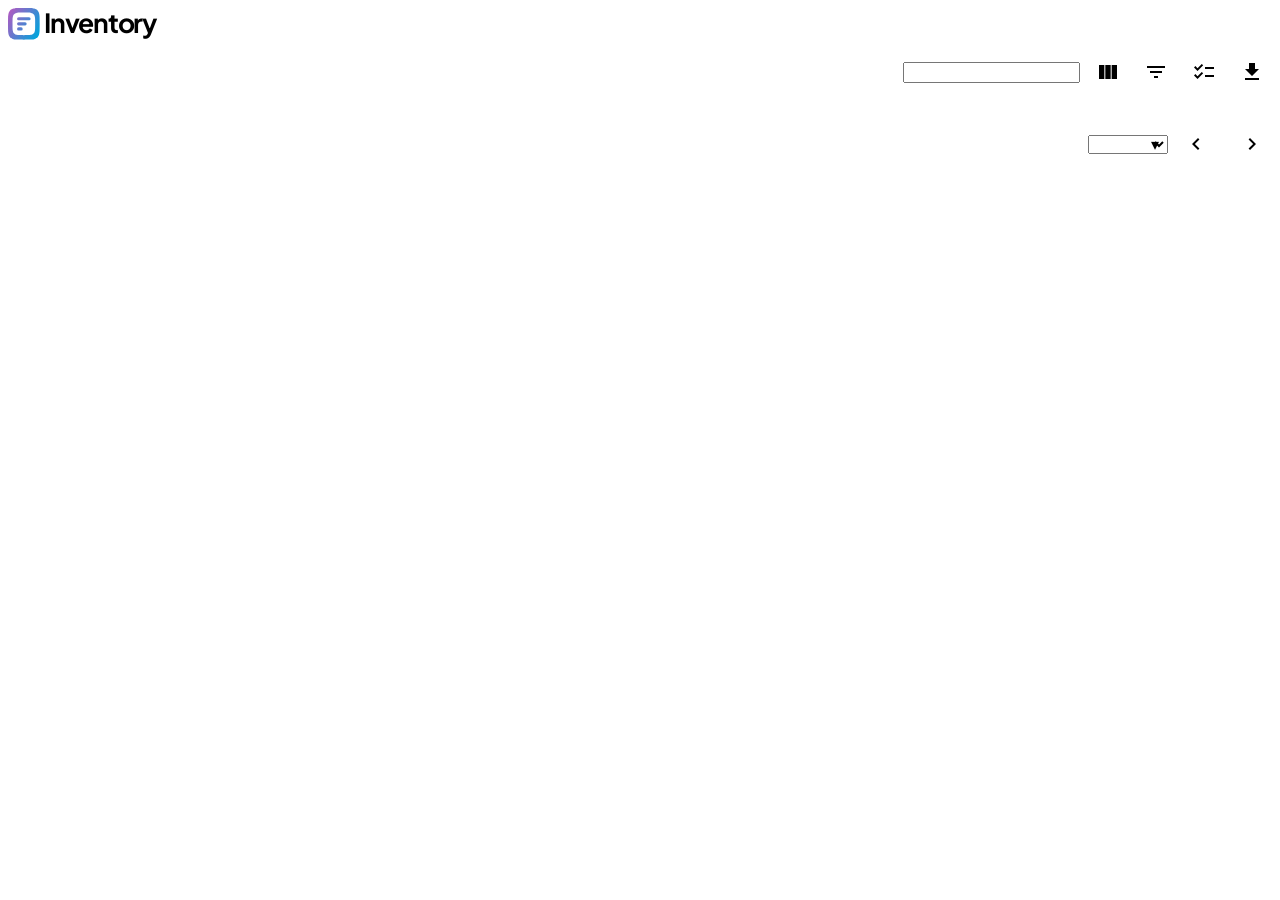
<file: Jellyfin.Plugin.Inventory/Configuration/configPage.html>
<!DOCTYPE html>
<html lang="en">
<head>
    <meta charset="utf-8">
    <title>Inventory</title>
</head>
<body>
<div id="InventoryPage" data-role="page" class="page type-interior pluginConfigurationPage" data-require="emby-input,emby-button,emby-select">
    <div data-role="content">
        <div class="content-primary">
            <style>
                /* The web client sizes a page to the window below the app bar, and the table takes what the rest leaves. */
                #InventoryPage, #InventoryPage > [data-role="content"], #InventoryPage .content-primary {
                    display: flex; flex-direction: column; min-height: 0;
                }
                #InventoryPage > [data-role="content"], #InventoryPage .content-primary { flex: 1 1 auto; }
                /* Clipped, a window too low for the table's least height would cut the pager off. */
                #InventoryPage > [data-role="content"] { overflow: visible; }
                /* The web client keeps room for the music controls twice, and they only show while something plays. */
                #InventoryPage .content-primary { padding-bottom: 0 !important; }
                #InventoryPage { padding-bottom: 1em !important; }
                @font-face { font-family: "InventoryBrand"; font-weight: 700; font-display: block;
                    src: url([data-uri]) format("woff2"); }
                #InventoryPage .invBrand { line-height: 1; margin: 0 0 .35em; }
                .invBrand a {
                    display: inline-flex; align-items: center; gap: .18em; color: var(--jf-palette-text-primary, inherit);
                    text-decoration: none; font: 700 1.1em/1 "InventoryBrand", sans-serif; letter-spacing: -.05em;
                }
                .invBrand svg { width: 1.2em; height: 1.2em; flex: none; }
                /* The logo centers the capitals on the mark, and the box of the line sits 0.036em above them. */
                .invBrand span { position: relative; top: -.036em; }
                body:has(.nowPlayingBar:not(.nowPlayingBar-hidden)) #InventoryPage { padding-bottom: 5em !important; }
                .invBar { display: flex; flex-wrap: wrap; gap: .5em; align-items: center; margin-bottom: 1em; }
                /* The selection bar stands in the cell of the tabs, so the table stays put when it swaps in. */
                .invSwap { display: grid; flex: 1 1 auto; }
                .invSwap > * { grid-area: 1 / 1; align-self: center; }
                .invTypes { display: flex; flex-wrap: wrap; gap: .4em; }
                .invTools { display: flex; flex-wrap: wrap; gap: .5em; align-items: center; }
                .invType, .invChip {
                    padding: .45em 1em; border-radius: 2em; cursor: pointer; border: none;
                    font-size: inherit; font-family: inherit; white-space: nowrap;
                    background: var(--jf-palette-action-hover, rgba(255,255,255,.08));
                    color: var(--jf-palette-text-primary, inherit);
                }
                .invChip { display: inline-flex; align-items: center; gap: .45em; }
                .invChip svg { width: 1.2em; height: 1.2em; fill: currentColor; margin-inline-start: -.2em; }
                .invChip:hover { background: var(--jf-palette-action-selected, rgba(255,255,255,.14)); }
                .invPickBar { display: flex; flex-wrap: wrap; gap: .5em; align-items: center; }
                .invPickBar .invIcon { width: 2.2em; height: 2.2em; margin-inline-start: -.4em; }
                .invPickBar .invIcon svg { width: 1.3em; height: 1.3em; }
                .invPickCount { font-weight: 600; margin-inline-end: .25em; }
                .invLink {
                    border: none; background: none; cursor: pointer; padding: .45em .3em; font: inherit;
                    color: var(--jf-palette-primary-main, #00a4dc);
                }
                .invLink:hover { text-decoration: underline; }
                .invIcon {
                    position: relative; display: inline-flex; align-items: center; justify-content: center; flex: none;
                    width: 2.5em; height: 2.5em; padding: 0; border: none; border-radius: 50%; background: none;
                    cursor: pointer; font: inherit; color: var(--jf-palette-text-secondary, inherit);
                }
                .invIcon svg { width: 1.5em; height: 1.5em; fill: currentColor; }
                .invIcon:hover { background: var(--jf-palette-action-hover, rgba(255,255,255,.08)); color: var(--jf-palette-text-primary, inherit); }
                .invIcon[aria-expanded="true"], .invIcon[aria-pressed="true"] {
                    color: var(--jf-palette-primary-main, #00a4dc);
                    background: var(--jf-palette-action-selected, rgba(255,255,255,.12));
                }
                .invIcon[data-count]::after {
                    content: attr(data-count); position: absolute; top: .2em; inset-inline-end: .15em;
                    min-width: 1.4em; height: 1.4em; padding: 0 .3em; box-sizing: border-box; border-radius: .7em;
                    font-size: .68em; line-height: 1.4em; text-align: center;
                    background: var(--jf-palette-primary-main, #00a4dc); color: var(--jf-palette-primary-contrastText, #000);
                }
                [dir="rtl"] #invPrev svg, [dir="rtl"] #invNext svg { transform: scaleX(-1); }
                .invHide { position: absolute; width: 1px; height: 1px; overflow: hidden; clip: rect(0 0 0 0); white-space: nowrap; }
                .invMenuHost { position: relative; }
                .invMenu {
                    position: absolute; top: 100%; inset-inline-end: 0; z-index: 3; margin-top: .3em; padding: .4em 0; min-width: 8em;
                    background: var(--jf-palette-background-paper, #202020); border-radius: var(--jf-shape-borderRadius, 4px);
                    box-shadow: var(--jf-shadows-8, 0 4px 16px rgba(0,0,0,.5));
                }
                .invMenu[hidden] { display: none; }
                .invMenu button {
                    display: block; width: 100%; text-align: start; padding: .6em 1.2em; border: none; background: none;
                    color: var(--jf-palette-text-primary, inherit); font: inherit; cursor: pointer;
                }
                .invMenu button:hover, .invMenu button:focus-visible { background: var(--jf-palette-action-hover, rgba(255,255,255,.08)); }
                .invType.selected {
                    background: var(--jf-palette-primary-main, #00a4dc);
                    color: var(--jf-palette-primary-contrastText, #000);
                }
                .invType .invCount { opacity: .7; margin-inline-start: .5em; display: inline-block;
                    min-width: .95em; text-align: right; position: relative; }
                .invType.invLoad .invCount { visibility: hidden; }
                .invType.invLoad .invCount::after { content: ""; visibility: visible;
                    position: absolute; inset: 0; margin: auto; width: .85em; height: .85em;
                    border-radius: 50%; border: .12em solid transparent;
                    border: .12em solid color-mix(in srgb, currentColor 22%, transparent);
                    border-top-color: currentColor; animation: invSpin .8s linear infinite; }
                .invLevels { display: flex; flex-wrap: wrap; gap: .6em; align-items: center; margin-bottom: 1em; }
                .invLevels label { color: var(--jf-palette-text-secondary, inherit); }
                .invLevels select { width: auto; min-width: 12em; }
                .invTable th.dragging { opacity: .4; }
                .invTable th.dropBefore { box-shadow: inset 2px 0 0 var(--jf-palette-primary-main, #00a4dc); }
                .invTable th.dropAfter { box-shadow: inset -2px 0 0 var(--jf-palette-primary-main, #00a4dc); }
                [dir="rtl"] .invTable th.dropBefore { box-shadow: inset -2px 0 0 var(--jf-palette-primary-main, #00a4dc); }
                [dir="rtl"] .invTable th.dropAfter { box-shadow: inset 2px 0 0 var(--jf-palette-primary-main, #00a4dc); }
                .invSearch { flex: 1 1 10em; max-width: 20em; }
                .invPanel {
                    border: 1px solid var(--jf-palette-divider, rgba(255,255,255,.15));
                    border-radius: var(--jf-shape-borderRadius, 4px);
                    padding: 1em; margin-bottom: 1em;
                    background: var(--jf-palette-background-paper, rgba(255,255,255,.03));
                }
                .invGroups { display: flex; flex-wrap: wrap; gap: 2em; }
                .invGroup h3 { margin: 0 0 .5em; color: var(--jf-palette-text-secondary, inherit); font-size: 1em; font-weight: 500; }
                .invGroup label { display: block; padding: .15em 0; cursor: pointer; }
                .invGroup input { margin-inline-end: .5em; accent-color: var(--jf-palette-primary-main, #00a4dc); }
                .invFilter { display: flex; flex-wrap: wrap; gap: .5em; align-items: center; margin-bottom: .6em; }
                .invFilter select { width: auto; min-width: 9em; }
                .invFilter .invOp select { min-width: 5em; }
                .invFilter input { width: auto; max-width: 14em; }
                .invFilter .invUnit { color: var(--jf-palette-text-secondary, inherit); }
                .invIdle > :not(.invDrop):not(.invNote) { opacity: .5; }
                .invNote { flex-basis: 100%; font-size: .9em; color: var(--jf-palette-text-secondary, inherit); }
                .invWithin { color: var(--jf-palette-text-secondary, inherit); }
                .invDrop {
                    border: none; background: none; cursor: pointer; padding: 0; font-size: 1.3em;
                    color: var(--jf-palette-text-secondary, inherit); min-width: 24px; min-height: 24px;
                }
                .invDrop:hover { color: var(--jf-palette-primary-main, #00a4dc); }
                .invScroll {
                    flex: 0 0 auto; min-height: 0; overflow: auto;
                    border-radius: var(--jf-shape-borderRadius, 4px);
                }
                /* Only rows that fill the least height give way to a low window, or a short table shrinks out of sight. */
                .invScroll:has(tbody tr:nth-child(5)) { flex-shrink: 1; min-height: 12em; }
                .invFilter input[aria-invalid="true"] { box-shadow: inset 0 0 0 2px var(--jf-palette-error-main, #f44336); }
                table.invTable { border-collapse: collapse; width: 100%; font-size: .92em; }
                .invTable th, .invTable td {
                    padding: .5em .75em; text-align: start; white-space: nowrap;
                    border-bottom: 1px solid var(--jf-palette-divider, rgba(255,255,255,.1));
                }
                /* Firefox draws sticky cells a little low after a wheel scroll, and the rows show above them. */
                .invTable thead { position: sticky; top: 0; z-index: 1; }
                .invTable th {
                    cursor: pointer; user-select: none; font-weight: 600;
                    background: var(--jf-palette-background-paper, #202020);
                    color: var(--jf-palette-text-secondary, inherit);
                    /* The collapsed border belongs to the table and scrolls away under the header. */
                    border-bottom: none;
                    box-shadow: inset 0 -1px 0 var(--jf-palette-divider, rgba(127,127,127,.35));
                }
                .invTable th:hover, .invTable th:focus-visible { color: var(--jf-palette-text-primary, inherit); }
                .invTable th.sorted { color: var(--jf-palette-primary-main, #00a4dc); }
                .invTable tbody tr:hover { background: var(--jf-palette-action-hover, rgba(255,255,255,.06)); }
                .invTable .num { text-align: end; font-variant-numeric: tabular-nums; }
                .invTable td.name { white-space: normal; min-width: 16em; }
                .invTable td.name a { color: inherit; text-decoration: none; }
                .invTable td.name a:hover { color: var(--jf-palette-primary-main, #00a4dc); text-decoration: underline; }
                .invTable td.path span, .invTable td.list span {
                    display: inline-block; max-width: 28em; overflow: hidden;
                    text-overflow: ellipsis; white-space: nowrap; vertical-align: bottom;
                }
                .invTable tr[data-depth="1"] { background: var(--jf-palette-action-hover, rgba(127,127,127,.05)); }
                .invTable tr[data-depth="2"] { background: var(--jf-palette-action-selected, rgba(127,127,127,.09)); }
                .invTwisty {
                    border: none; background: none; cursor: pointer; padding: 0; padding-inline-end: .4em;
                    color: var(--jf-palette-text-secondary, inherit); font-size: .8em;
                    width: 2em; min-width: 24px; min-height: 24px;
                }
                .invTwisty:hover { color: var(--jf-palette-primary-main, #00a4dc); }
                .invTwisty:focus-visible, .invType:focus-visible, .invDrop:focus-visible, .invTable th:focus-visible, .invBrand a:focus-visible,
                .invIcon:focus-visible, .invChip:focus-visible, .invLink:focus-visible, .invMenu button:focus-visible {
                    outline: 2px solid var(--jf-palette-primary-main, #00a4dc); outline-offset: -2px;
                }
                .invTable th.invPick, .invTable td.invPick { width: 1px; padding-inline-end: 0; cursor: default; }
                .invPick input { margin: 0; vertical-align: middle; cursor: pointer; width: 1.05em; height: 1.05em;
                    accent-color: var(--jf-palette-primary-main, #00a4dc); }
                .invTable tbody tr.invPicked, .invTable tbody tr.invPicked:hover {
                    background: var(--jf-palette-action-selected, rgba(127,127,127,.15));
                    background: color-mix(in srgb, var(--jf-palette-primary-main, #00a4dc) 16%, transparent);
                }
                .invIndent { display: inline-block; }
                .invLead { display: flex; align-items: baseline; }
                .invLead > .invIndent, .invLead > .invTwisty { flex: none; }
                .invFoot { display: flex; flex-wrap: wrap; gap: 1em; align-items: center; margin-top: 1em; }
                .invTotals { flex: 1 1 auto; color: var(--jf-palette-text-secondary, inherit); }
                .invPager { display: flex; flex-wrap: wrap; gap: .5em; align-items: center; }
                .invPager label { color: var(--jf-palette-text-secondary, inherit); }
                .invPager select { width: auto; min-width: 6em; }
                .invStep { display: inline-flex; gap: .5em; align-items: center; }
                .invEmpty { padding: 2em; text-align: center; color: var(--jf-palette-text-secondary, inherit); }
                /* The class that takes the native arrow away applies whether or not the web
                   client got as far as inserting its own. */
                .invSelect { position: relative; display: inline-flex; align-items: center; }
                .invSelect > select { padding-inline-end: 1.9em; }
                .invSelect::after {
                    content: "\25be"; content: "\25be" / ""; position: absolute; inset-inline-end: .55em;
                    pointer-events: none; color: var(--jf-palette-text-secondary, inherit);
                }
                @keyframes invSpin { to { transform: rotate(360deg); } }
                .invBusy { position: relative; }
                .invBusy > span, .invBusy > svg { visibility: hidden; }
                /* Auto margins rather than half its own size, which the border would offset. */
                .invBusy::after { content: ""; position: absolute; inset: 0; margin: auto;
                    width: 1.1em; height: 1.1em; border-radius: 50%;
                    border: .15em solid transparent;
                    border: .15em solid color-mix(in srgb, currentColor 22%, transparent);
                    border-top-color: currentColor;
                    animation: invSpin .8s linear infinite; }
                /* jellyfin-web carries no disabled state for these buttons. */
                #InventoryPage button[disabled] { opacity: .5; pointer-events: none; }
                .invTwisty[data-busy] { animation: invSpin .8s linear infinite; }
                dialog.invDialog {
                    width: 26em; box-sizing: border-box; padding: 1.5em; border: none;
                    border-radius: var(--jf-shape-borderRadius, 4px);
                    background: var(--jf-palette-background-paper, #202020);
                    color: var(--jf-palette-text-primary, inherit);
                    box-shadow: var(--jf-shadows-24, 0 0 20px rgba(0,0,0,.5));
                }
                dialog.invDialog::backdrop { background: var(--jf-palette-Backdrop-bg, rgba(0,0,0,.5)); }
                .invDialog h3 { margin: 0 0 1em; font-weight: 400; font-size: 1.4em; }
                .invField { display: flex; flex-direction: column; gap: .35em; margin-bottom: 1.2em; }
                .invField label { color: var(--jf-palette-text-secondary, inherit); }
                .invField .invSelect { display: flex; margin: 0; }
                .invField select, .invField input { width: 100%; }
                .invDialogButtons { display: flex; flex-direction: column; gap: .5em; margin-top: 1.5em; }
                .invDialogButtons button { width: 100%; margin: 0; }
                @media (prefers-reduced-motion: reduce) {
                    .invBusy::after, .invType.invLoad .invCount::after,
                    .invTwisty[data-busy] { animation-duration: 2.4s; }
                }
            </style>

            <h2 class="sectionTitle invBrand">
                <a href="https://github.com/ivenos/jellyfin_inventory" target="_blank" rel="noopener noreferrer" title="github.com/ivenos/jellyfin_inventory">
                    <svg viewBox="32 32 448 448" aria-hidden="true" focusable="false">
                        <defs><linearGradient id="invMarkGradient" gradientUnits="userSpaceOnUse" x1="34" y1="128" x2="478" y2="384"><stop offset="0" stop-color="#AA5CC3"/><stop offset="1" stop-color="#00A4DC"/></linearGradient></defs>
                        <path fill="url(#invMarkGradient)" fill-rule="evenodd" d="M480 256C480 286.2 479.7 326.1 479.1 346.6C478.6 367.1 477.7 369.6 476.6 378.8C475.4 388.1 474 395.2 472.3 402.2C470.5 409.1 468.5 415 466.1 420.6C463.8 426.2 461.1 431.1 458.1 435.7C455.1 440.2 451.8 444.3 448 448C444.3 451.8 440.2 455.1 435.7 458.1C431.1 461.1 426.2 463.8 420.6 466.1C415 468.5 409.1 470.5 402.2 472.3C395.2 474 388.1 475.4 378.8 476.6C369.6 477.7 367.1 478.6 346.6 479.1C326.1 479.7 286.2 480 256 480C225.8 480 185.9 479.7 165.4 479.1C144.9 478.6 142.4 477.7 133.2 476.6C123.9 475.4 116.8 474 109.8 472.3C102.9 470.5 97 468.5 91.4 466.1C85.8 463.8 80.9 461.1 76.3 458.1C71.8 455.1 67.7 451.8 64 448C60.2 444.3 56.9 440.2 53.9 435.7C50.9 431.1 48.2 426.2 45.9 420.6C43.5 415 41.5 409.1 39.7 402.2C38 395.2 36.6 388.1 35.4 378.8C34.3 369.6 33.4 367.1 32.9 346.6C32.3 326.1 32 286.2 32 256C32 225.8 32.3 185.9 32.9 165.4C33.4 144.9 34.3 142.4 35.4 133.2C36.6 123.9 38 116.8 39.7 109.8C41.5 102.9 43.5 97 45.9 91.4C48.2 85.8 50.9 80.9 53.9 76.3C56.9 71.8 60.2 67.7 64 64C67.7 60.2 71.8 56.9 76.3 53.9C80.9 50.9 85.8 48.2 91.4 45.9C97 43.5 102.9 41.5 109.8 39.7C116.8 38 123.9 36.6 133.2 35.4C142.4 34.3 144.9 33.4 165.4 32.9C185.9 32.3 225.8 32 256 32C286.2 32 326.1 32.3 346.6 32.9C367.1 33.4 369.6 34.3 378.8 35.4C388.1 36.6 395.2 38 402.2 39.7C409.1 41.5 415 43.5 420.6 45.9C426.2 48.2 431.1 50.9 435.7 53.9C440.2 56.9 444.3 60.2 448 64C451.8 67.7 455.1 71.8 458.1 76.3C461.1 80.9 463.8 85.8 466.1 91.4C468.5 97 470.5 102.9 472.3 109.8C474 116.8 475.4 123.9 476.6 133.2C477.7 142.4 478.6 144.9 479.1 165.4C479.7 185.9 480 225.8 480 256ZM416 256C416 277.6 415.8 306.1 415.4 320.7C415 335.4 414.4 337.1 413.6 343.7C412.7 350.4 411.7 355.4 410.5 360.4C409.2 365.4 407.8 369.6 406.1 373.6C404.4 377.6 402.5 381.1 400.4 384.3C398.2 387.6 395.8 390.5 393.2 393.2C390.5 395.8 387.6 398.2 384.3 400.4C381.1 402.5 377.6 404.4 373.6 406.1C369.6 407.8 365.4 409.2 360.4 410.5C355.4 411.7 350.4 412.7 343.7 413.6C337.1 414.4 335.4 415 320.7 415.4C306.1 415.8 277.6 416 256 416C234.4 416 205.9 415.8 191.3 415.4C176.6 415 174.9 414.4 168.3 413.6C161.6 412.7 156.6 411.7 151.6 410.5C146.6 409.2 142.4 407.8 138.4 406.1C134.4 404.4 130.9 402.5 127.7 400.4C124.4 398.2 121.5 395.8 118.8 393.2C116.2 390.5 113.8 387.6 111.6 384.3C109.5 381.1 107.6 377.6 105.9 373.6C104.2 369.6 102.8 365.4 101.5 360.4C100.3 355.4 99.3 350.4 98.4 343.7C97.6 337.1 97 335.4 96.6 320.7C96.2 306.1 96 277.6 96 256C96 234.4 96.2 205.9 96.6 191.3C97 176.6 97.6 174.9 98.4 168.3C99.3 161.6 100.3 156.6 101.5 151.6C102.8 146.6 104.2 142.4 105.9 138.4C107.6 134.4 109.5 130.9 111.6 127.7C113.8 124.4 116.2 121.5 118.8 118.8C121.5 116.2 124.4 113.8 127.7 111.6C130.9 109.5 134.4 107.6 138.4 105.9C142.4 104.2 146.6 102.8 151.6 101.5C156.6 100.3 161.6 99.3 168.3 98.4C174.9 97.6 176.6 97 191.3 96.6C205.9 96.2 234.4 96 256 96C277.6 96 306.1 96.2 320.7 96.6C335.4 97 337.1 97.6 343.7 98.4C350.4 99.3 355.4 100.3 360.4 101.5C365.4 102.8 369.6 104.2 373.6 105.9C377.6 107.6 381.1 109.5 384.3 111.6C387.6 113.8 390.5 116.2 393.2 118.8C395.8 121.5 398.2 124.4 400.4 127.7C402.5 130.9 404.4 134.4 406.1 138.4C407.8 142.4 409.2 146.6 410.5 151.6C411.7 156.6 412.7 161.6 413.6 168.3C414.4 174.9 415 176.6 415.4 191.3C415.8 205.9 416 234.4 416 256ZM182 162H330A22 22 0 0 1 330 206H182A22 22 0 0 1 182 162ZM182 234H274A22 22 0 0 1 274 278H182A22 22 0 0 1 182 234ZM182 306H218A22 22 0 0 1 218 350H182A22 22 0 0 1 182 306Z"/>
                    </svg>
                    <span id="invTitle">Inventory</span>
                </a>
            </h2>

            <div class="invBar">
                <div class="invSwap">
                    <div class="invTypes" id="invTypes"></div>
                    <div class="invPickBar" id="invPickBar" style="display:none">
                        <button type="button" id="invPickEnd" class="invIcon">
                            <svg viewBox="0 0 24 24" aria-hidden="true" focusable="false"><path d="M19 6.41 17.59 5 12 10.59 6.41 5 5 6.41 10.59 12 5 17.59 6.41 19 12 13.41 17.59 19 19 17.59 13.41 12z"/></svg>
                            <span class="invHide" id="invPickEndLabel"></span>
                        </button>
                        <span class="invPickCount" id="invPickCount" role="status" aria-live="polite" dir="auto"></span>
                        <button type="button" id="invPickAll" class="invLink" dir="auto"></button>
                        <button type="button" id="invAddTo" class="invChip">
                            <svg viewBox="0 0 24 24" aria-hidden="true" focusable="false"><path d="M14 10H3v2h11v-2zm0-4H3v2h11V6zm4 8v-4h-2v4h-4v2h4v4h2v-4h4v-2h-4zM3 16h7v-2H3v2z"/></svg>
                            <span id="invAddToLabel" dir="auto"></span>
                        </button>
                        <button type="button" id="invRemoveFrom" class="invChip">
                            <svg viewBox="0 0 24 24" aria-hidden="true" focusable="false"><path d="M14 10H3v2h11v-2zm0-4H3v2h11V6zM3 16h7v-2H3v2zm11.41 6L17 19.41 19.59 22 21 20.59 18.41 18 21 15.41 19.59 14 17 16.59 14.41 14 13 15.41 15.59 18 13 20.59 14.41 22z"/></svg>
                            <span id="invRemoveFromLabel" dir="auto"></span>
                        </button>
                    </div>
                </div>
                <div class="invTools">
                    <input type="search" id="invSearch" class="invSearch emby-input" />
                    <button type="button" id="invColumnsBtn" class="invIcon" aria-expanded="false" aria-controls="invColumnsPanel">
                        <svg viewBox="0 0 24 24" aria-hidden="true" focusable="false"><path d="M14.67 5v14H9.33V5h5.34zm1 14H21V5h-5.33v14zm-7.34 0V5H3v14h5.33z"/></svg>
                        <span class="invHide" id="invColumnsLabel"></span>
                    </button>
                    <button type="button" id="invFilterBtn" class="invIcon" aria-expanded="false" aria-controls="invFilterPanel">
                        <svg viewBox="0 0 24 24" aria-hidden="true" focusable="false"><path d="M10 18h4v-2h-4v2zM3 6v2h18V6H3zm3 7h12v-2H6v2z"/></svg>
                        <span class="invHide" id="invFilterLabel"></span>
                    </button>
                    <button type="button" id="invPickBtn" class="invIcon" aria-pressed="false">
                        <svg viewBox="0 0 24 24" aria-hidden="true" focusable="false"><path d="M22 7h-9v2h9V7zm0 8h-9v2h9v-2zM5.54 11 2 7.46l1.41-1.41 2.12 2.12 4.24-4.24 1.41 1.41L5.54 11zm0 8L2 15.46l1.41-1.41 2.12 2.12 4.24-4.24 1.41 1.41L5.54 19z"/></svg>
                        <span class="invHide" id="invPickLabel"></span>
                    </button>
                    <div class="invMenuHost" id="invExportHost">
                        <button type="button" id="invExportBtn" class="invIcon" aria-haspopup="menu" aria-expanded="false" aria-controls="invExportMenu">
                            <svg viewBox="0 0 24 24" aria-hidden="true" focusable="false"><path d="M19 9h-4V3H9v6H5l7 7 7-7zM5 18v2h14v-2H5z"/></svg>
                            <span class="invHide" id="invExportLabel"></span>
                        </button>
                        <div class="invMenu" id="invExportMenu" role="menu" hidden>
                            <button type="button" id="invCsv" role="menuitem">CSV</button>
                            <button type="button" id="invOds" role="menuitem">ODS</button>
                        </div>
                    </div>
                </div>
            </div>

            <div class="invLevels" id="invLevels" style="display:none">
                <label class="selectLabel" for="invExpand" id="invExpandLabel"></label>
                <div class="invSelect selectContainer selectContainer-inline">
                    <select is="emby-select" id="invExpand" class="emby-select-withcolor emby-select"></select>
                </div>
            </div>

            <div class="invPanel" id="invColumnsPanel" style="display:none">
                <div class="invGroups" id="invGroups"></div>
            </div>

            <div class="invPanel" id="invFilterPanel" style="display:none">
                <div id="invFilters"></div>
                <button is="emby-button" type="button" id="invFilterAdd" class="raised emby-button"><span id="invFilterAddLabel"></span></button>
            </div>

            <div class="invScroll">
                <table class="invTable">
                    <thead><tr id="invHead"></tr></thead>
                    <tbody id="invBody"></tbody>
                </table>
            </div>
            <div class="invEmpty" id="invEmpty" style="display:none" role="status" aria-live="polite"></div>

            <div class="invFoot">
                <div class="invTotals" id="invTotals" role="status" aria-live="polite"></div>
                <div class="invPager">
                    <label class="selectLabel" for="invSize" id="invSizeLabel"></label>
                    <div class="invSelect selectContainer selectContainer-inline">
                        <select is="emby-select" id="invSize" class="emby-select-withcolor emby-select"></select>
                    </div>
                    <span class="invStep">
                        <button type="button" id="invPrev" class="invIcon">
                            <svg viewBox="0 0 24 24" aria-hidden="true" focusable="false"><path d="M15.41 7.41 14 6l-6 6 6 6 1.41-1.41L10.83 12z"/></svg>
                            <span class="invHide" id="invPrevLabel"></span>
                        </button>
                        <span id="invPage" aria-live="polite"></span>
                        <button type="button" id="invNext" class="invIcon">
                            <svg viewBox="0 0 24 24" aria-hidden="true" focusable="false"><path d="M10 6 8.59 7.41 13.17 12l-4.58 4.59L10 18l6-6z"/></svg>
                            <span class="invHide" id="invNextLabel"></span>
                        </button>
                    </span>
                </div>
            </div>

            <dialog class="invDialog" id="invDialog" aria-labelledby="invDialogTitle">
                <form method="dialog" id="invDialogForm">
                    <h3 id="invDialogTitle"></h3>
                    <div class="invField">
                        <label class="selectLabel" for="invTarget" id="invTargetLabel"></label>
                        <div class="invSelect selectContainer">
                            <select is="emby-select" id="invTarget" class="emby-select-withcolor emby-select"></select>
                        </div>
                    </div>
                    <div class="invField" id="invNameField">
                        <label class="inputLabel" for="invName" id="invNameLabel"></label>
                        <input type="text" id="invName" class="emby-input" />
                    </div>
                    <div class="invDialogButtons">
                        <button is="emby-button" type="submit" id="invDialogOk" class="raised button-submit block emby-button"><span id="invDialogOkLabel"></span></button>
                        <button is="emby-button" type="button" id="invDialogCancel" class="raised button-cancel block emby-button"><span id="invDialogCancelLabel"></span></button>
                    </div>
                </form>
            </dialog>
        </div>
    </div>

    <script type="text/javascript">
        (function () {
            // The web client can still hold an earlier view of this page, whose controls are taken.
            var page = document.querySelector('#InventoryPage:not([data-bound])');
            page.setAttribute('data-bound', '');
            var gone = new AbortController();
            page.addEventListener('viewdestroy', function () { gone.abort(); });
            // An id resolves to the first match in the document, which can be an earlier, hidden view.
            var linked = {};
            page.querySelectorAll('[for], [aria-controls], [aria-labelledby], [fill^="url(#"]').forEach(function (el) {
                var id = el.getAttribute('for') || el.getAttribute('aria-controls') || el.getAttribute('aria-labelledby')
                    || el.getAttribute('fill').slice(5, -1);
                linked[id] = page.querySelector('#' + id);
            });
            var showing = false;
            // Jellyfin keeps the chosen interface language on the root element and updates it live.
            var culture = document.documentElement.getAttribute('lang') || 'en-US';
            try { (0).toLocaleString(culture); } catch (e) { culture = 'en-US'; }
            var plural = new Intl.PluralRules(culture);
            var state = { type: null, level: null, levels: [], expandTo: 0, sortBy: null, descending: false, start: 0, limit: 100, search: '', filters: [], total: 0 };
            var schema = { mediaTypes: [], columns: [], strings: {} };
            // Every response is checked against this, so a slower earlier one cannot paint over a later.
            var generation = 0;
            var visit = 0;
            // What the rows on screen answer, so a request that fails knows whether they still do.
            var drawn = null;

            function t(key, fallback) {
                return schema.strings[key] || fallback || key;
            }

            function url(path, params) {
                params = params || {};
                params.culture = culture;
                return ApiClient.getUrl('Inventory/' + path, params);
            }

            function decimal(value, digits) {
                return Number(value).toLocaleString(culture, {
                    minimumFractionDigits: digits,
                    maximumFractionDigits: digits
                });
            }

            function bytes(v) {
                if (v === null || v === undefined) { return ''; }
                var units = ['B', 'KB', 'MB', 'GB', 'TB', 'PB'], i = 0, n = Number(v);
                while (n >= 1024 && i < units.length - 1) { n /= 1024; i++; }
                var digits = i === 0 ? 0 : (n < 10 ? 2 : 1);
                // Rounding can carry the value over the next unit, and nobody writes 1024.0 MB.
                if (i < units.length - 1 && Number(n.toFixed(digits)) >= 1024) { n /= 1024; i++; digits = 2; }
                return decimal(n, digits) + ' ' + units[i];
            }

            function bitrate(v) {
                // A 128 kbit/s track and a 32 kbit/s audiobook both read as 0.03 Mbit/s otherwise.
                var kbit = Number(v) / 1000;
                return Math.round(kbit) < 1000
                    ? decimal(Math.round(kbit), 0) + ' kbit/s'
                    : decimal(kbit / 1000, 2) + ' Mbit/s';
            }

            function duration(seconds) {
                if (!seconds) { return ''; }
                var whole = Math.round(seconds);
                if (whole < 60) { return decimal(whole, 0) + ' s'; }
                var h = Math.floor(whole / 3600), m = Math.round((whole % 3600) / 60);
                if (m === 60) { h++; m = 0; }
                return h > 0 ? decimal(h, 0) + ' h ' + decimal(m, 0) + ' min' : decimal(m, 0) + ' min';
            }

            function format(value, kind) {
                if (value === null || value === undefined || value === '') { return ''; }
                // A column whose children disagree arrives as the worded marker, so every branch
                // that would otherwise compute with it prints it instead.
                switch (kind) {
                    case 'Bytes':
                    case 'BytesPerHour': return typeof value === 'number' ? bytes(value) : String(value);
                    case 'Duration': return typeof value === 'number' ? duration(value) : String(value);
                    case 'Bitrate': return typeof value === 'number' ? bitrate(value) : String(value);
                    case 'FrameRate': return typeof value === 'number'
                        ? Number(value).toLocaleString(culture, { maximumFractionDigits: 3 })
                        : String(value);
                    // The server sends UTC and the export writes the UTC day, so the table shows
                    // that day too rather than a different one either side of midnight.
                    case 'Date':
                        var day = new Date(value);
                        return isNaN(day.getTime()) ? String(value) : day.toLocaleDateString(culture, { timeZone: 'UTC' });
                    case 'Boolean': return typeof value === 'boolean' ? (value ? t('Yes') : t('No')) : String(value);
                    case 'Number': return typeof value === 'number' ? Number(value).toLocaleString(culture) : String(value);
                    case 'Plain': return typeof value === 'number'
                        ? Number(value).toLocaleString(culture, { useGrouping: false })
                        : String(value);
                    default: return String(value);
                }
            }

            function isNumeric(kind) {
                return ['Bytes', 'BytesPerHour', 'Duration', 'Bitrate', 'FrameRate', 'Number', 'Plain'].indexOf(kind) !== -1;
            }

            function columnOf(key) {
                return schema.columns.filter(function (column) { return column.Key === key; })[0];
            }

            function inTab(column) {
                return column.MediaTypes.indexOf(state.type) !== -1;
            }

            // The value box takes the unit the table prints, the server the one it keeps.
            function scale(format) {
                switch (format) {
                    case 'Bytes':
                    case 'BytesPerHour': return { by: 1073741824, unit: 'GB' };
                    case 'Duration': return { by: 60, unit: 'min' };
                    case 'Bitrate': return { by: 1000, unit: 'kbit/s' };
                    default: return { by: 1, unit: '' };
                }
            }

            var bare = { empty: true, notEmpty: true };

            function ungrouped(text) {
                var group = new Intl.NumberFormat(culture).formatToParts(1234567)
                    .filter(function (part) { return part.type === 'group'; })[0];
                if (!group) { return text; }
                var mark = /\s/.test(group.value) ? '\\s' : '\\' + group.value;
                return new RegExp('^[+-]?[1-9]\\d{0,2}(' + mark + '\\d{3})+([.,]\\d*)?$').test(text)
                    ? text.replace(new RegExp(mark, 'g'), '')
                    : text;
            }

            function operand(filter, format) {
                var text = filter.value;
                if (format === 'Date') { return /^\d{4}-\d{2}-\d{2}$/.test(text) ? text : null; }
                if (!isNumeric(format)) { return text === '' ? null : text; }
                if (format !== 'FrameRate') { text = ungrouped(text); }
                var number = /^[+-]?(\d+([.,]\d*)?|[.,]\d+)$/.test(text) ? Number(text.replace(',', '.')) : NaN;
                return isFinite(number) ? String(Number((number * scale(format).by).toPrecision(12))) : null;
            }

            function conditions(everywhere) {
                var list = [];
                state.filters.forEach(function (filter) {
                    var column = columnOf(filter.column);
                    if (!column || (!everywhere && !inTab(column))) { return; }
                    if (bare[filter.op]) {
                        list.push({ column: filter.column, op: filter.op });
                        return;
                    }

                    var value = operand(filter, column.Format);
                    if (value !== null) { list.push({ column: filter.column, op: filter.op, value: value }); }
                });
                return list;
            }

            // A folder row has no single value to hold a condition against, so a filtered table
            // lists the level the tab is expanded to, flat, and an item kept in several versions its files.
            function listing() {
                var filters = conditions();
                var kept = conditions(true);
                var opened = filters.length ? state.levels[state.expandTo] : null;
                var below = opened && state.levels[state.expandTo + 1];
                if (below && below.Level === 'Version') { opened = below; }
                return {
                    level: opened ? opened.Level : state.level,
                    filters: filters.length ? JSON.stringify(filters) : '',
                    kept: kept.length ? JSON.stringify(kept) : ''
                };
            }

            var addressKeys = ['mediaType', 'search', 'filters', 'sortBy', 'descending'];
            var opened = null;
            var home = null;
            var written = null;

            function address() {
                var hash = location.hash || '#';
                var at = hash.indexOf('?');
                return { path: at === -1 ? hash : hash.slice(0, at), query: new URLSearchParams(at === -1 ? '' : hash.slice(at + 1)) };
            }

            function readAddress() {
                var query = address().query;
                // The web client shows a kept view again, and that view holds more than it wrote into the address.
                if (location.hash === written || !addressKeys.some(function (key) { return query.has(key); })) { return null; }
                var filters = [];
                try { filters = JSON.parse(query.get('filters') || '[]'); } catch (e) { }
                return {
                    type: query.get('mediaType'),
                    search: (query.get('search') || '').trim(),
                    filters: Array.isArray(filters) ? filters : [],
                    sortBy: query.get('sortBy'),
                    descending: query.get('descending') === 'true'
                };
            }

            function writeAddress(filters) {
                var parts = address();
                if (parts.path !== home) { return; }
                addressKeys.forEach(function (key) { parts.query.delete(key); });
                [['mediaType', state.type], ['search', state.search], ['filters', filters], ['sortBy', state.sortBy],
                    ['descending', state.sortBy && state.descending ? 'true' : '']].forEach(function (pair) {
                    if (pair[1]) { parts.query.set(pair[0], pair[1]); }
                });
                var target = parts.path + (String(parts.query) ? '?' + parts.query : '');
                if (target !== location.hash) {
                    // Safari throws after a hundred changes to the address in thirty seconds.
                    try { history.replaceState(history.state, '', target); } catch (e) { }
                }
                written = location.hash;
            }

            function take(restored) {
                page.querySelector('#invSearch').value = restored.search;
                state.search = restored.search;
                state.type = restored.type || state.type;
                state.filters = restoreFilters(restored.filters);
                state.sortBy = columnOf(restored.sortBy) ? restored.sortBy : null;
                state.descending = !!state.sortBy && restored.descending;
                state.start = 0;
            }

            function restoreFilters(list) {
                var comma = (1.5).toLocaleString(culture).indexOf(',') !== -1;
                return list.map(function (one) {
                    var column = one && columnOf(one.column);
                    if (!column || column.Operators.indexOf(one.op) === -1) { return null; }
                    var value = bare[one.op] || one.value === null || one.value === undefined ? '' : one.value;
                    if (typeof value === 'object' || (typeof value === 'number' && !isFinite(value))) { return null; }
                    value = String(value);
                    if (isNumeric(column.Format) && /^-?\d+(\.\d+)?$/.test(value)) {
                        var number = Number(value) / scale(column.Format).by;
                        if (!isFinite(number)) { return null; }
                        value = number.toLocaleString('en-US', { useGrouping: false, maximumSignificantDigits: 12 });
                        if (comma) { value = value.replace('.', ','); }
                    }
                    var offered = column.Format === 'Boolean' ? ['true', 'false'] : column.Values;
                    return !bare[one.op] && offered && offered.indexOf(value) === -1 ? null : { column: one.column, op: one.op, value: value };
                }).filter(Boolean).slice(0, schema.maxFilters);
            }

            // A number column pushes its indentation against the far edge, the same at every depth.
            function tree(column) {
                return column === firstColumn && anyExpandable;
            }

            function applyStaticLabels() {
                page.querySelector('#invTitle').textContent = t('Title', 'Inventory');
                page.querySelector('#invSearch').setAttribute('placeholder', t('Search', 'Search'));
                page.querySelector('#invSearch').setAttribute('aria-label', t('Search', 'Search'));
                page.querySelector('#invFilterAddLabel').textContent = t('AddFilter', 'Add filter');
                labelFilters();
                page.querySelector('#invSizeLabel').textContent = t('RowsPerPage', 'Rows per page');
                page.querySelector('#invEmpty').textContent = t('Empty', 'Nothing here.');
                page.querySelector('.invTable').setAttribute('aria-label', t('Title', 'Inventory'));
                [
                    ['#invColumnsBtn', '#invColumnsLabel', t('Columns', 'Columns')],
                    ['#invPickBtn', '#invPickLabel', t('Select', 'Select')],
                    ['#invExportBtn', '#invExportLabel', t('Export', 'Export')],
                    ['#invPrev', '#invPrevLabel', t('Previous', 'Previous')],
                    ['#invNext', '#invNextLabel', t('Next', 'Next')],
                    ['#invPickEnd', '#invPickEndLabel', t('ClearSelection', 'Clear selection')]
                ].forEach(function (named) {
                    page.querySelector(named[0]).title = named[2];
                    page.querySelector(named[1]).textContent = named[2];
                });
                page.querySelector('#invAddToLabel').textContent = t('AddTo', 'Add to…');
                page.querySelector('#invRemoveFromLabel').textContent = t('RemoveFrom', 'Remove from…');
                page.querySelector('#invTargetLabel').textContent = t('Target', 'Collection or playlist');
                page.querySelector('#invNameLabel').textContent = t('column.name', 'Name');
                page.querySelector('#invDialogCancelLabel').textContent = t('Cancel', 'Cancel');
                showPicks();
            }

            var typeKeys = null;

            function renderTypes() {
                var host = page.querySelector('#invTypes');
                var keys = schema.mediaTypes.map(function (type) {
                    return type.MediaType + ':' + type.Label + ':' + type.Count;
                }).join(',');

                if (typeKeys === keys) {
                    markType(host);
                    return;
                }

                typeKeys = keys;
                host.innerHTML = '';
                schema.mediaTypes.forEach(function (type) {
                    var button = document.createElement('button');
                    button.type = 'button';
                    button.className = 'invType';
                    button.setAttribute('data-type', type.MediaType);
                    var caption = document.createElement('span');
                    caption.textContent = type.Label;
                    var count = document.createElement('span');
                    count.className = 'invCount';
                    count.textContent = type.Count.toLocaleString(culture);
                    button.appendChild(caption);
                    button.appendChild(document.createTextNode(' '));
                    button.appendChild(count);
                    button.addEventListener('click', function () { selectType(type.MediaType); });
                    host.appendChild(button);
                });
                markType(host);
            }

            function markType(host) {
                Array.prototype.slice.call(host.children).forEach(function (button) {
                    var selected = button.getAttribute('data-type') === state.type;
                    button.classList.toggle('selected', selected);
                    button.setAttribute('aria-pressed', selected ? 'true' : 'false');
                });
            }

            function renderExpandBar() {
                var host = page.querySelector('#invLevels');
                if (state.levels.length < 2 || (state.search && !conditions().length)) {
                    host.style.display = 'none';
                    return;
                }

                host.style.display = '';
                page.querySelector('#invExpandLabel').textContent = t('ExpandTo');

                var select = linked.invExpand;
                select.innerHTML = '';
                state.levels.forEach(function (level, index) {
                    var option = document.createElement('option');
                    option.value = String(index);
                    option.textContent = level.Label;
                    select.appendChild(option);
                });
                select.value = String(state.expandTo);
            }

            // A size written into the configuration file by hand is offered alongside the usual ones
            // rather than rounded away.
            function renderPageSizes() {
                var sizes = [50, 100, 250, 500, 1000, 5000, 10000];
                if (sizes.indexOf(state.limit) === -1) {
                    sizes.push(state.limit);
                    sizes.sort(function (a, b) { return a - b; });
                }

                var select = linked.invSize;
                select.innerHTML = '';
                sizes.forEach(function (size) {
                    var option = document.createElement('option');
                    option.value = String(size);
                    option.textContent = size.toLocaleString(culture);
                    select.appendChild(option);
                });
                select.value = String(state.limit);
            }

            function setPageSize(size) {
                state.limit = size;
                state.start = 0;
                remember(url('PageSize', { size: size }));

                load();
            }

            function remember(target) {
                saving = saving.then(function () {
                    return ApiClient.ajax({ type: 'POST', url: target })
                        .catch(function () { /* the view is already updated; remembering is best effort */ });
                });
            }

            function setExpansion(depth) {
                state.expandTo = depth;
                var level = state.levels[depth].Level;
                // The schema is read once per visit, and coming back to the tab reads this field.
                schema.mediaTypes.forEach(function (type) {
                    if (type.MediaType === state.type) { type.ExpandedTo = level; }
                });

                remember(url('Expand', { mediaType: state.type, level: level }));

                // A filtered table lists that level itself, and its pages are not the ones before.
                if (conditions().length) { state.start = 0; }
                // Drawing the page again is what discards a slower earlier chain.
                load();
            }

            function labelFilters() {
                var count = conditions().length;
                var label = t('Filters', 'Filters') + (count ? ' (' + count.toLocaleString(culture) + ')' : '');
                var button = page.querySelector('#invFilterBtn');
                page.querySelector('#invFilterLabel').textContent = label;
                button.title = label;
                // Generated content counts toward the name, and the badge would read the number twice.
                button.setAttribute('aria-label', label);
                if (count) {
                    button.setAttribute('data-count', count.toLocaleString(culture));
                } else {
                    button.removeAttribute('data-count');
                }
                page.querySelector('#invFilterAdd').disabled = state.filters.length >= schema.maxFilters;
            }

            function picker(label) {
                var wrap = document.createElement('div');
                wrap.className = 'invSelect selectContainer selectContainer-inline';
                var select = document.createElement('select');
                select.className = 'emby-select-withcolor emby-select';
                select.setAttribute('aria-label', label);
                wrap.appendChild(select);
                return select;
            }

            function choice(select, value, label) {
                var option = document.createElement('option');
                option.value = value;
                option.textContent = label;
                select.appendChild(option);
            }

            function filterRow(filter) {
                var row = document.createElement('div');
                row.className = 'invFilter';
                var format = columnOf(filter.column).Format;
                var idle = !inTab(columnOf(filter.column));
                if (idle) { row.classList.add('invIdle'); }

                var column = picker(t('FilterColumn', 'Column'));
                var groups = {};
                schema.columns.forEach(function (offered) {
                    if (!inTab(offered) && offered.Key !== filter.column) { return; }
                    if (!groups[offered.GroupKey]) {
                        groups[offered.GroupKey] = document.createElement('optgroup');
                        groups[offered.GroupKey].label = offered.Group;
                        column.appendChild(groups[offered.GroupKey]);
                    }
                    choice(groups[offered.GroupKey], offered.Key, offered.Label);
                });
                column.value = filter.column;
                column.addEventListener('change', function () {
                    filter.column = column.value;
                    filter.op = columnOf(filter.column).Operators[0];
                    filter.value = '';
                    var fresh = filterRow(filter);
                    row.replaceWith(fresh);
                    fresh.querySelector('select').focus();
                    applyFilters();
                });
                row.appendChild(column.parentNode);

                var symbols = { eq: '=', ne: '\u2260', ge: '\u2265', le: '\u2264' };
                var op = picker(t('FilterCondition', 'Condition'));
                columnOf(filter.column).Operators.forEach(function (name) {
                    choice(op, name, symbols[name] || t('op.' + name));
                });
                op.parentNode.classList.add('invOp');
                op.value = filter.op;
                op.addEventListener('change', function () {
                    var redraw = bare[filter.op] || bare[op.value];
                    filter.op = op.value;
                    if (redraw) {
                        var fresh = filterRow(filter);
                        row.replaceWith(fresh);
                        fresh.querySelector('.invOp select').focus();
                    }

                    applyFilters();
                });
                row.appendChild(op.parentNode);

                var valued = !bare[filter.op];
                var offered = columnOf(filter.column).Values;
                if (valued && (format === 'Boolean' || offered)) {
                    var pick = picker(t('FilterValue', 'Value'));
                    if (offered) {
                        offered.forEach(function (name) { choice(pick, name, name); });
                    } else {
                        choice(pick, 'true', t('Yes', 'Yes'));
                        choice(pick, 'false', t('No', 'No'));
                    }
                    // A select has no empty state to wait in, so the condition holds as it appears.
                    if (filter.value === '') { filter.value = offered ? offered[0] : 'true'; }
                    pick.value = filter.value;
                    pick.addEventListener('change', function () {
                        filter.value = pick.value;
                        applyFilters();
                    });
                    row.appendChild(pick.parentNode);
                } else if (valued) {
                    var value = document.createElement('input');
                    value.className = 'emby-input';
                    // A number box drops a decimal comma and turns a wheel over it into another value.
                    value.type = format === 'Date' ? 'date' : 'text';
                    if (isNumeric(format)) { value.setAttribute('inputmode', 'decimal'); }
                    value.setAttribute('aria-label', t('FilterValue', 'Value'));
                    value.value = filter.value;
                    var judge = function () {
                        value.setAttribute('aria-invalid', filter.value !== '' && operand(filter, format) === null ? 'true' : 'false');
                    };
                    judge();
                    value.addEventListener('input', function () {
                        filter.value = value.value.trim();
                        judge();
                        clearTimeout(filterTimer);
                        filterTimer = setTimeout(applyFilters, 250);
                    });
                    row.appendChild(value);
                }

                if (valued && scale(format).unit) {
                    var unit = document.createElement('span');
                    unit.className = 'invUnit';
                    unit.textContent = scale(format).unit;
                    row.appendChild(unit);
                }

                var drop = document.createElement('button');
                drop.type = 'button';
                drop.className = 'invDrop';
                drop.setAttribute('aria-label', t('RemoveFilter', 'Remove filter'));
                drop.textContent = '\u00d7';
                drop.addEventListener('click', function () {
                    state.filters.splice(state.filters.indexOf(filter), 1);
                    row.remove();
                    applyFilters();
                    // Taking away the control under the caret drops the focus to the body.
                    page.querySelector('#invFilterAdd').focus();
                });
                row.appendChild(drop);

                if (idle) {
                    var note = document.createElement('span');
                    note.className = 'invNote';
                    note.textContent = t('FilterNotInTab', 'Does not apply in this tab');
                    row.appendChild(note);
                }

                return row;
            }

            function renderFilters() {
                var host = page.querySelector('#invFilters');
                state.filters = state.filters.filter(function (filter) {
                    var column = columnOf(filter.column);
                    return column && column.Operators.indexOf(filter.op) !== -1;
                });
                host.innerHTML = '';
                state.filters.forEach(function (filter) { host.appendChild(filterRow(filter)); });
                labelFilters();
            }

            var filterTimer;
            var applied = '';

            function applyFilters() {
                clearTimeout(filterTimer);
                labelFilters();
                var asked = listing();
                // A condition still waiting for its value asks for nothing the table does not show.
                if (asked.filters === applied) {
                    writeAddress(asked.kept);
                    return;
                }
                load();
            }

            function setTwisty(twisty, isOpen) {
                if (!twisty) { return; }
                twisty.setAttribute('data-open', isOpen ? '1' : '0');
                twisty.setAttribute('aria-expanded', isOpen ? 'true' : 'false');
                var what = twisty.getAttribute('data-name');
                var says = isOpen ? t('Collapse', 'Collapse') : t('Expand', 'Expand');
                twisty.setAttribute('aria-label', what ? says + ' ' + what : says);
                var glyph = twisty.querySelector('span') || twisty;
                var closed = document.documentElement.getAttribute('dir') === 'rtl' ? '\u25c0' : '\u25b6';
                glyph.textContent = isOpen ? '\u25bc' : closed;
            }

            // One request per level rather than one per row: expanding a page of series would
            // otherwise fire a request for every series, and again for every season.
            function children(level, ids, mine) {
                // A page of series carries far more season ids than fit in a request line.
                var batches = [];
                for (var i = 0; i < ids.length; i += 50) {
                    batches.push(ids.slice(i, i + 50));
                }

                var rows = [];
                var at = 0;
                // Four at a time: ten thousand rows to a page would otherwise open two hundred
                // requests at once. Which answers first does not matter, they are keyed by parent.
                function worker() {
                    // The address is built when the batch runs, and the tab may have moved on.
                    if (at >= batches.length || mine !== generation) { return Promise.resolve(); }
                    var batch = batches[at];
                    at++;
                    return ApiClient.getJSON(url('Items', {
                        mediaType: state.type,
                        level: level,
                        parentIds: batch.join(','),
                        columnLevel: state.levels[0].Level,
                        sortBy: state.sortBy || '',
                        descending: state.descending
                    })).then(function (result) {
                        rows = rows.concat(result.Rows);
                        return worker();
                    });
                }

                return Promise.all([worker(), worker(), worker(), worker()]).then(function () {
                    return rows;
                });
            }

            function expandLevel(depth) {
                var mine = generation;
                var body = page.querySelector('#invBody');
                var parents = Array.prototype.slice.call(body.querySelectorAll('tr'))
                    .filter(function (tr) {
                        var twisty = tr.querySelector('.invTwisty');
                        return Number(tr.getAttribute('data-depth')) === depth - 1
                            && twisty && twisty.getAttribute('data-open') !== '1';
                    });

                if (!parents.length || !state.levels[depth]) { return Promise.resolve(); }

                parents.forEach(function (tr) {
                    var twisty = tr.querySelector('.invTwisty');
                    setTwisty(twisty, true);
                    twisty.setAttribute('data-busy', '1');
                });

                return children(state.levels[depth].Level, parents.map(function (tr) {
                    return tr.getAttribute('data-id');
                }), mine).then(function (rows) {
                    parents.forEach(function (tr) {
                        var twisty = tr.querySelector('.invTwisty');
                        twisty.removeAttribute('data-busy');
                        // A control cannot stay open over children that are being thrown away.
                        if (mine !== generation) { setTwisty(twisty, false); }
                    });
                    if (mine !== generation) { return; }

                    var byParent = {};
                    rows.forEach(function (row) {
                        (byParent[row.ParentId] = byParent[row.ParentId] || []).push(row);
                    });

                    parents.forEach(function (tr) {
                        var twisty = tr.querySelector('.invTwisty');
                        if (twisty.getAttribute('data-open') !== '1') { return; }
                        place(tr, byParent[tr.getAttribute('data-id')] || [], twisty, depth);
                    });
                }).catch(function () {
                    parents.forEach(function (tr) {
                        var twisty = tr.querySelector('.invTwisty');
                        twisty.removeAttribute('data-busy');
                        setTwisty(twisty, false);
                    });
                    if (mine !== generation) { return; }
                    Dashboard.alert(t('LoadFailed', 'Could not load the inventory.'));
                });
            }

            function expandTo(depth) {
                // Read once for the chain, or a later level carries on against a newer table.
                var mine = generation;
                var chain = Promise.resolve();
                for (var d = 1; d <= depth; d++) {
                    chain = chain.then(function (level) {
                        return mine === generation ? expandLevel(level) : undefined;
                    }.bind(null, d));
                }
                return chain.catch(function () { });
            }

            function selectType(mediaType, returning) {
                var type = null;
                schema.mediaTypes.forEach(function (candidate) {
                    if (candidate.MediaType === mediaType) { type = candidate; }
                });
                if (!type) { return; }
                var moved = mediaType !== state.type;
                if (moved) { endPicking(); }

                state.type = mediaType;
                state.levels = type.Levels;
                page.querySelector('#invPickBtn').disabled = !kinds().length;
                pending = null;
                state.total = 0;
                state.level = type.Levels[0].Level;
                state.expandTo = Math.max(0, type.Levels.map(function (l) { return l.Level; })
                    .indexOf(type.ExpandedTo));
                if (!returning) {
                    state.start = 0;
                    state.sortBy = null;
                    state.descending = false;
                }
                renderTypes();
                renderExpandBar();
                if (moved) { renderFilters(); }
                load();
            }

            function renderColumnPicker() {
                var host = page.querySelector('#invGroups');
                var chosen = columnKeys();

                // Only the ticks move; rebuilding would take the focus off the box just toggled.
                if (host.childElementCount && pickedFor === state.type) {
                    mark(host, chosen);
                    return;
                }

                pickedFor = state.type;
                var groups = [];
                var byKey = {};
                schema.columns.forEach(function (column) {
                    if (!inTab(column) && chosen.indexOf(column.Key) === -1) { return; }
                    if (!byKey[column.GroupKey]) {
                        byKey[column.GroupKey] = { label: column.Group, columns: [] };
                        groups.push(byKey[column.GroupKey]);
                    }
                    byKey[column.GroupKey].columns.push(column);
                });

                host.innerHTML = '';
                groups.forEach(function (group) {
                    var box = document.createElement('div');
                    box.className = 'invGroup';
                    var title = document.createElement('h3');
                    title.textContent = group.label;
                    box.appendChild(title);

                    group.columns.forEach(function (column) {
                        var label = document.createElement('label');
                        var input = document.createElement('input');
                        input.type = 'checkbox';
                        input.setAttribute('data-key', column.Key);
                        input.addEventListener('change', function () {
                            // Built from the order the table has rather than from the boxes, which
                            // stand in the order the picker offers them and would undo a reordering.
                            var keys = columnKeys().slice();
                            var at = keys.indexOf(column.Key);
                            if (input.checked) {
                                if (at === -1) { insert(keys, column.Key); }
                            } else if (at !== -1) {
                                keys.splice(at, 1);
                            }

                            // The boxes only lock when the picker draws, so this can be the last.
                            if (!keys.length) {
                                input.checked = true;
                                return;
                            }

                            if (state.sortBy && keys.indexOf(state.sortBy) === -1) {
                                state.sortBy = null;
                                state.descending = false;
                            }

                            saveColumns(keys);
                        });
                        label.appendChild(input);
                        label.appendChild(document.createTextNode(column.Label));
                        box.appendChild(label);
                    });

                    host.appendChild(box);
                });

                mark(host, chosen);
            }

            // Behind the last chosen column the picker offers before it.
            function insert(keys, key) {
                var offered = schema.columns.map(function (c) { return c.Key; });
                var at = 0;
                keys.forEach(function (chosen, index) {
                    if (offered.indexOf(chosen) < offered.indexOf(key)) { at = index + 1; }
                });
                keys.splice(at, 0, key);
            }

            function mark(host, chosen) {
                Array.prototype.slice.call(host.querySelectorAll('input')).forEach(function (box) {
                    box.checked = chosen.indexOf(box.getAttribute('data-key')) !== -1;
                });

                // The table needs one column, so the last one left is held rather than snapping back.
                var only = chosen.length === 1;
                Array.prototype.slice.call(host.querySelectorAll('input')).forEach(function (box) {
                    box.disabled = only && box.checked;
                });
            }

            var pending = null;
            var outstanding = 0;
            var saving = Promise.resolve();
            var pickedFor = null;

            // The order the table will have once the request lands, so a second change made before
            // it does builds on the first instead of undoing it.
            function columnKeys() {
                return pending || activeColumns.map(function (c) { return c.Key; });
            }

            function saveColumns(keys) {
                // The picker stands over the table that is drawn, not over the one on its way in.
                if (columnLevel !== state.level) {
                    mark(page.querySelector('#invGroups'), columnKeys());
                    return;
                }

                pending = keys;
                outstanding++;
                // The level the columns on screen belong to: a queued request builds its address
                // only once it runs, by which time the tab may have changed.
                var level = columnLevel;
                // Chained, because the server keeps whichever request arrives last.
                saving = saving.then(function () {
                    return ApiClient.ajax({
                        type: 'POST',
                        url: url('Columns', { level: level }),
                        data: JSON.stringify(keys),
                        contentType: 'application/json'
                    }).then(function () {
                        outstanding--;
                        load();
                    }).catch(function () {
                        outstanding--;
                        if (showing) { Dashboard.alert(t('SaveFailed', 'Could not save the columns.')); }
                        load();
                    });
                });
            }

            function cell(row, column, depth, expandable) {
                var td = document.createElement('td');
                if (isNumeric(column.Format) && !tree(column)) { td.className = 'num'; }
                if (column.Key === 'name' || column.Key === 'series') { td.className = 'name'; }
                if (column.Key === 'path') { td.className = 'path'; td.title = row.Values[column.Key] || ''; }
                var listed = column.List === true;
                if (listed) { td.className = 'list'; td.title = row.Values[column.Key] || ''; }

                var into = td;
                if (column === firstColumn) {
                    if (depth > 0 || anyExpandable) {
                        into = document.createElement('div');
                        into.className = 'invLead';
                        td.appendChild(into);
                    }

                    var indent = document.createElement('span');
                    indent.className = 'invIndent';
                    indent.style.width = (depth * 1.6) + 'em';
                    into.appendChild(indent);

                    if (expandable) {
                        var twisty = document.createElement('button');
                        twisty.type = 'button';
                        twisty.className = 'invTwisty';
                        var glyph = document.createElement('span');
                        glyph.setAttribute('aria-hidden', 'true');
                        twisty.appendChild(glyph);
                        twisty.setAttribute('data-name', format(row.Values[column.Key], column.Format));
                        setTwisty(twisty, false);
                        twisty.addEventListener('click', function () { toggle(twisty, row, depth); });
                        into.appendChild(twisty);
                    } else if (depth > 0 || anyExpandable) {
                        var spacer = document.createElement('span');
                        spacer.className = 'invIndent';
                        spacer.style.width = '1.6em';
                        spacer.style.minWidth = '24px';
                        into.appendChild(spacer);
                    }
                }

                var text = format(row.Values[column.Key], column.Format);
                if (column.Key === 'name' && text) {
                    if (row.Within) {
                        var within = document.createElement('span');
                        within.className = 'invWithin';
                        within.dir = 'auto';
                        within.textContent = row.Within + ' · ';
                        into.appendChild(within);
                    }

                    var link = document.createElement('a');

                    link.href = '#/details?id=' + encodeURIComponent(row.Id) + '&serverId=' + encodeURIComponent(ApiClient.serverId());
                    link.textContent = text;
                    link.dir = 'auto';
                    into.appendChild(link);
                } else if ((column.Key === 'path' || listed) && text) {
                    var full = document.createElement('span');
                    full.textContent = text;
                    full.dir = listed ? 'auto' : 'ltr';
                    into.appendChild(full);
                } else if (text && document.documentElement.getAttribute('dir') === 'rtl') {
                    var plain = document.createElement('bdi');
                    plain.textContent = text;
                    into.appendChild(plain);
                } else {
                    into.appendChild(document.createTextNode(text));
                }

                return td;
            }

            // Rows ticked by hand, each marked whether it was a top-level row, and, once all are selected,
            // the listing, which then covers every top-level row of it but the exceptions.
            var picked = { on: false, ids: {}, all: null, except: {}, last: null };
            var shown = {};
            var proposed = null;

            function kinds() {
                var type = schema.mediaTypes.filter(function (candidate) { return candidate.MediaType === state.type; })[0];
                return (type && type.Targets) || [];
            }

            function scope() {
                var asked = listing();
                return [state.type, asked.level, state.search, asked.filters].join('\n');
            }

            function isPicked(tr) {
                var id = tr.getAttribute('data-id');
                return picked.all !== null && tr.getAttribute('data-depth') === '0'
                    ? !picked.except[id]
                    : picked.ids.hasOwnProperty(id);
            }

            function pickedCount() {
                var count = picked.all === null ? 0 : Math.max(0, state.total - Object.keys(picked.except).length);
                return count + Object.keys(picked.ids).length;
            }

            function setPicked(tr, on) {
                var id = tr.getAttribute('data-id');
                var top = tr.getAttribute('data-depth') === '0';
                if (picked.all !== null && top) {
                    if (on) {
                        delete picked.except[id];
                    } else {
                        picked.except[id] = true;
                    }
                } else if (on) {
                    picked.ids[id] = top;
                } else {
                    delete picked.ids[id];
                }
            }

            function dropPicks() {
                picked.ids = {};
                picked.all = null;
                picked.except = {};
                picked.last = null;
            }

            function endPicking() {
                var held = document.activeElement;
                var inside = held && (page.querySelector('#invPickBar').contains(held) || !!held.closest('.invPick'));
                dropPicks();
                picked.on = false;
                showPicks();
                // The bar and the boxes are hidden, and the caret with them.
                if (inside) { page.querySelector('#invPickBtn').focus(); }
            }

            function topRows() {
                return Array.prototype.slice.call(page.querySelectorAll('#invBody tr[data-depth="0"]'));
            }

            function pickHead() {
                var th = document.createElement('th');
                th.className = 'invPick';
                var box = document.createElement('input');
                box.type = 'checkbox';
                box.id = 'invPickPage';
                box.setAttribute('aria-label', t('SelectPage', 'Select all on this page'));
                box.addEventListener('change', function () {
                    var rows = topRows();
                    var every = rows.length && rows.every(isPicked);
                    rows.forEach(function (tr) { setPicked(tr, !every); });
                    if (picked.all !== null && !pickedCount()) { dropPicks(); }
                    showPicks();
                });
                th.appendChild(box);
                return th;
            }

            function pickCell(tr) {
                var td = document.createElement('td');
                td.className = 'invPick';
                var box = document.createElement('input');
                box.type = 'checkbox';
                var row = shown[tr.getAttribute('data-id')];
                var name = row && firstColumn ? format(row.Values[firstColumn.Key], firstColumn.Format) : '';
                box.setAttribute('aria-label', t('SelectRow', 'Select {0}').replace('{0}', function () { return name; }).trim());
                box.addEventListener('click', function (e) {
                    var rows = Array.prototype.slice.call(page.querySelectorAll('#invBody tr'));
                    var from = rows.indexOf(picked.last);
                    var to = rows.indexOf(tr);
                    var range = e.shiftKey && from !== -1 ? rows.slice(Math.min(from, to), Math.max(from, to) + 1) : [tr];
                    range.forEach(function (one) { setPicked(one, box.checked); });
                    picked.last = tr;
                    if (picked.all !== null && !pickedCount()) { dropPicks(); }
                    showPicks();
                });
                td.appendChild(box);
                return td;
            }

            // The column of boxes is only there while picking, so a table drawn meanwhile gets it here.
            function pickColumn(rows) {
                var head = page.querySelector('#invHead');
                if (!picked.on) {
                    Array.prototype.slice.call(page.querySelectorAll('.invTable .invPick')).forEach(function (cell) { cell.remove(); });
                    return;
                }

                if (head.firstElementChild && !head.querySelector('.invPick')) { head.insertBefore(pickHead(), head.firstElementChild); }
                rows.forEach(function (tr) {
                    if (!tr.firstElementChild || !tr.firstElementChild.classList.contains('invPick')) {
                        tr.insertBefore(pickCell(tr), tr.firstElementChild);
                    }
                });
            }

            function markRow(tr) {
                var on = picked.on && isPicked(tr);
                tr.classList.toggle('invPicked', on);
                var box = tr.querySelector('.invPick input');
                if (box) { box.checked = on; }
            }

            function showPicks() {
                var rows = Array.prototype.slice.call(page.querySelectorAll('#invBody tr'));
                pickColumn(rows);
                page.querySelector('#invTypes').style.visibility = picked.on ? 'hidden' : '';
                // A bar hidden by its visibility still widens the cell of the tabs.
                page.querySelector('#invPickBar').style.display = picked.on ? '' : 'none';
                page.querySelector('#invPickBtn').setAttribute('aria-pressed', picked.on ? 'true' : 'false');
                rows.forEach(markRow);

                var top = topRows();
                var some = top.filter(isPicked).length;
                var head = page.querySelector('#invPickPage');
                if (head) {
                    head.checked = top.length > 0 && some === top.length;
                    head.indeterminate = some > 0 && some < top.length;
                }

                var count = pickedCount();
                var number = count.toLocaleString(culture);
                var whole = picked.all !== null && !Object.keys(picked.except).length && !Object.keys(picked.ids).length;
                page.querySelector('#invPickCount').textContent = whole
                    ? t('AllSelected', 'All {0} selected').replace('{0}', number)
                    : (plural.select(count) === 'one' ? t('SelectedOne', '{0} selected') : t('SelectedMany', '{0} selected')).replace('{0}', number);
                var widen = page.querySelector('#invPickAll');
                // The rows on screen stand for the listing only once it is drawn.
                widen.style.display = picked.all === null && answers(drawn) && top.length && some === top.length
                    && state.total > top.length ? '' : 'none';
                widen.textContent = t('SelectAll', 'Select all {0}').replace('{0}', state.total.toLocaleString(culture));
                page.querySelector('#invAddTo').disabled = !count;
                page.querySelector('#invRemoveFrom').disabled = !count;
            }

            function chosenItems() {
                var asked = listing();
                return {
                    Ids: Object.keys(picked.ids),
                    All: picked.all === null ? null : {
                        MediaType: state.type,
                        Level: asked.level,
                        Search: state.search,
                        Filters: asked.filters,
                        Except: Object.keys(picked.except)
                    }
                };
            }

            function openDialog(remove) {
                // Typing is answered late, and the selection would go to the listing it is about to leave.
                applySearch(page.querySelector('#invSearch').value);
                applyFilters();
                if (!pickedCount()) { return; }

                var mine = visit;
                var items = chosenItems();
                var asked = JSON.stringify(items);
                var chips = [page.querySelector('#invAddTo'), page.querySelector('#invRemoveFrom')];
                var pressed = chips[remove ? 1 : 0];
                var held = document.activeElement === pressed;
                chips.forEach(function (chip) { chip.disabled = true; });
                hold(pressed);
                var settle = function () {
                    idle(pressed);
                    showPicks();
                    if (held && document.activeElement === document.body) { pressed.focus(); }
                };

                var request = remove
                    ? ApiClient.ajax({
                        type: 'POST',
                        url: url('Targets/Held'),
                        data: JSON.stringify(items),
                        contentType: 'application/json',
                        dataType: 'json'
                    })
                    : ApiClient.getJSON(url('Targets'));
                request.then(function (known) {
                    if (mine !== visit) { return; }
                    settle();
                    // The rows stay tickable and the search editable while the answer is on its way.
                    if (!picked.on || JSON.stringify(chosenItems()) !== asked) { return; }
                    var groups = kinds().map(function (kind) {
                        return { kind: kind, targets: kind === 'Collection' ? known.Collections : known.Playlists };
                    }).filter(function (group) { return group.targets && (!remove || group.targets.length); });
                    if (!groups.length) {
                        Dashboard.alert(t('NothingToRemove', 'None of the selected items is in a collection or playlist.'));
                        return;
                    }

                    showDialog(remove, groups, items);
                }).catch(function () {
                    if (mine !== visit) { return; }
                    settle();
                    Dashboard.alert(t('TargetsFailed', 'Could not load the collections and playlists.'));
                });
            }

            function showDialog(remove, groups, items) {
                var dialog = page.querySelector('#invDialog');
                var select = linked.invTarget;
                var name = linked.invName;
                linked.invDialogTitle.textContent = remove ? t('RemoveFromTitle', 'Remove from') : t('AddToTitle', 'Add to');
                page.querySelector('#invDialogOkLabel').textContent = remove ? t('Remove', 'Remove') : t('Add', 'Add');
                select.innerHTML = '';
                groups.forEach(function (group) {
                    var collection = group.kind === 'Collection';
                    var holder = document.createElement('optgroup');
                    holder.label = collection ? t('column.collections', 'Collections') : t('column.playlists', 'Playlists');
                    if (!remove) {
                        choice(holder, group.kind + ':', collection ? t('NewCollection', 'New collection') : t('NewPlaylist', 'New playlist'));
                    }
                    group.targets.forEach(function (target) { choice(holder, group.kind + ':' + target.Id, target.Name); });
                    select.appendChild(holder);
                });
                select.selectedIndex = 0;
                name.value = '';
                naming();
                proposed = { remove: remove, items: items };
                idle(page.querySelector('#invDialogOk'));
                dialog.showModal();
            }

            function hold(button) {
                button.disabled = true;
                button.classList.add('invBusy');
                // The caption is what names the button, and the spinner hides it.
                button.setAttribute('aria-label', button.textContent.trim());
                button.setAttribute('aria-busy', 'true');
            }

            function idle(button) {
                button.classList.remove('invBusy');
                button.removeAttribute('aria-busy');
                button.removeAttribute('aria-label');
                button.disabled = false;
            }

            function naming() {
                var fresh = /:$/.test(linked.invTarget.value);
                page.querySelector('#invNameField').style.display = fresh ? '' : 'none';
                linked.invName.required = fresh;
                linked.invName.setCustomValidity('');
            }

            function submitDialog() {
                var dialog = page.querySelector('#invDialog');
                var value = linked.invTarget.value;
                var name = linked.invName;
                var fresh = /:$/.test(value);
                if (fresh && !name.value.trim()) {
                    name.value = '';
                    name.reportValidity();
                    return;
                }

                // Jellyfin hides a folder whose name starts with a dot, and drops what is in it at the next scan.
                if (fresh && name.value.trim().charAt(0) === '.') {
                    name.setCustomValidity(t('NameDot', 'A name cannot start with a dot.'));
                    name.reportValidity();
                    return;
                }

                var body = {
                    Kind: value.slice(0, value.indexOf(':')),
                    Remove: proposed.remove,
                    Id: fresh ? null : value.slice(value.indexOf(':') + 1),
                    Name: fresh ? name.value.trim() : null,
                    Ids: proposed.items.Ids,
                    All: proposed.items.All
                };
                var mine = visit;
                var ok = page.querySelector('#invDialogOk');
                var cancel = page.querySelector('#invDialogCancel');
                hold(ok);
                cancel.disabled = true;
                var finish = function () {
                    idle(ok);
                    cancel.disabled = false;
                    if (dialog.open) { dialog.close(); }
                };

                ApiClient.ajax({
                    type: 'POST',
                    url: url('Targets'),
                    data: JSON.stringify(body),
                    contentType: 'application/json',
                    dataType: 'json'
                }).then(function (result) {
                    if (mine !== visit) { return; }
                    finish();
                    var count = (plural.select(result.Count) === 'one' ? t('ItemsOne') : t('ItemsMany'))
                        .replace('{0}', result.Count.toLocaleString(culture));
                    // A replacement string would read a name such as "Rock $& Roll" as a pattern.
                    var named = function () { return result.Name; };
                    var message = body.Remove || result.Count || result.Skipped
                        ? (body.Remove ? t('Removed', 'Removed {0} from "{1}".') : t('Added', 'Added {0} to "{1}".'))
                            .replace('{0}', count).replace('{1}', named)
                        : t('AlreadyIn', 'Everything is already in "{0}".').replace('{0}', named);
                    if (result.Skipped) {
                        message += ' ' + (plural.select(result.Skipped) === 'one'
                            ? t('SkippedOne', '{0} item cannot be in it.')
                            : t('SkippedMany', '{0} items cannot be in it.'))
                            .replace('{0}', result.Skipped.toLocaleString(culture));
                    }

                    Dashboard.alert(message);
                    endPicking();
                    load();
                }).catch(function (error) {
                    if (mine !== visit) { return; }
                    finish();
                    if (error && error.status === 422) {
                        Dashboard.alert(body.Kind === 'Collection'
                            ? t('NothingFitsCollection', 'None of the selected items can go into a collection.')
                            : t('NothingFitsPlaylist', 'None of the selected items can go into a playlist.'));
                        return;
                    }

                    Dashboard.alert(t('ChangeFailed', 'Could not change the collection or playlist.'));
                });
            }

            var firstColumn = null;
            var nestedView = true;
            var anyExpandable = false;
            var activeColumns = [];
            var columnLevel = null;

            function buildRow(row, depth) {
                var tr = document.createElement('tr');
                tr.setAttribute('data-depth', depth);
                tr.setAttribute('data-id', row.Id);
                shown[row.Id] = row;
                activeColumns.forEach(function (column) {
                    tr.appendChild(cell(row, column, depth, column === firstColumn && row.Expandable && nestedView));
                });
                if (picked.on) {
                    tr.insertBefore(pickCell(tr), tr.firstElementChild);
                    markRow(tr);
                }
                return tr;
            }

            function toggle(twisty, row, depth) {
                var tr = twisty.closest('tr');
                // Without this a second click during the request would collapse a row whose children
                // have not arrived yet, and they would appear under a closed triangle.
                if (twisty.getAttribute('data-busy') === '1') { return; }
                if (twisty.getAttribute('aria-disabled') === 'true') { return; }

                if (twisty.getAttribute('data-open') === '1') {
                    setTwisty(twisty, false);
                    var next = tr.nextElementSibling;
                    while (next && Number(next.getAttribute('data-depth')) > depth) {
                        var following = next.nextElementSibling;
                        next.remove();
                        next = following;
                    }
                    return;
                }

                var below = state.levels[depth + 1];
                if (!below) { return; }

                var mine = generation;
                setTwisty(twisty, true);
                twisty.setAttribute('data-busy', '1');
                children(below.Level, [row.Id], mine).then(function (rows) {
                    twisty.removeAttribute('data-busy');
                    if (twisty.getAttribute('data-open') !== '1') { return; }
                    if (mine !== generation) {
                        setTwisty(twisty, false);
                        return;
                    }

                    place(tr, rows, twisty, depth + 1);
                }).catch(function () {
                    twisty.removeAttribute('data-busy');
                    setTwisty(twisty, false);
                    if (mine !== generation) { return; }
                    Dashboard.alert(t('LoadFailed', 'Could not load the inventory.'));
                });
            }

            function place(tr, rows, twisty, depth) {
                if (!rows.length) {
                    // Taking the control away would drop the focus and pull the title out of line.
                    setTwisty(twisty, false);
                    twisty.setAttribute('aria-disabled', 'true');
                    return;
                }

                var anchor = tr;
                rows.forEach(function (child) {
                    var childRow = buildRow(child, depth);
                    anchor.after(childRow);
                    anchor = childRow;
                });
            }

            function renderTable(result) {
                var head = page.querySelector('#invHead');
                var body = page.querySelector('#invBody');
                // Rebuilding the header throws away the element the caret sits on, and the focus
                // would drop to the top of the dashboard.
                var inside = head.contains(document.activeElement);
                var idle = !document.activeElement || document.activeElement === document.body;
                var held = inside
                    ? refocus || document.activeElement.getAttribute('data-key')
                    : (idle ? refocus : null);
                var ticking = inside && document.activeElement.id === 'invPickPage';
                head.innerHTML = '';
                body.innerHTML = '';
                shown = {};

                activeColumns = result.Columns;
                // Kept only while the table it describes is on screen and nothing is on its way:
                // a third change would otherwise undo the second.
                if (!outstanding || columnLevel !== state.level) { pending = null; }
                columnLevel = state.level;
                firstColumn = result.Columns[0];
                page.querySelector('#invColumnsBtn').disabled = false;
                page.querySelector('#invPickBtn').disabled = !kinds().length;
                nestedView = !state.search && !listing().filters;
                anyExpandable = nestedView && result.Rows.some(function (row) { return row.Expandable; });

                result.Columns.forEach(function (column) {
                    var th = document.createElement('th');
                    var sorted = column.Key === state.sortBy;
                    th.textContent = column.Label;
                    if (sorted) {
                        var arrow = document.createElement('span');
                        arrow.setAttribute('aria-hidden', 'true');
                        arrow.textContent = state.descending ? ' \u25bc' : ' \u25b2';
                        th.appendChild(arrow);
                    }

                    th.draggable = true;
                    th.tabIndex = 0;
                    th.setAttribute('data-key', column.Key);
                    th.setAttribute('aria-sort', sorted ? (state.descending ? 'descending' : 'ascending') : 'none');
                    th.title = t('ColumnHint', 'Enter sorts, Ctrl with an arrow key moves the column');
                    th.className = (isNumeric(column.Format) && !tree(column) ? 'num' : '') + (sorted ? ' sorted' : '');

                    var sort = function () {
                        if (columnLevel !== state.level) { return; }
                        state.descending = state.sortBy === column.Key ? !state.descending : isNumeric(column.Format);
                        state.sortBy = column.Key;
                        state.start = 0;
                        load();
                    };

                    th.addEventListener('click', sort);
                    th.addEventListener('keydown', function (e) {
                        if (e.key === 'Enter' || e.key === ' ') {
                            e.preventDefault();
                            refocus = column.Key;
                            sort();
                            return;
                        }

                        // Dragging a header is the other way to reorder, and it needs a mouse.
                        if (e.ctrlKey && (e.key === 'ArrowLeft' || e.key === 'ArrowRight')) {
                            e.preventDefault();
                            var back = document.documentElement.getAttribute('dir') === 'rtl'
                                ? e.key === 'ArrowRight'
                                : e.key === 'ArrowLeft';
                            move(column.Key, back ? -1 : 1);
                        }
                    });
                    attachReorder(th, column.Key);
                    head.appendChild(th);
                });

                result.Rows.forEach(function (row) { body.appendChild(buildRow(row, 0)); });
                page.querySelector('#invEmpty').textContent = t('Empty', 'Nothing here.');
                page.querySelector('#invEmpty').style.display = result.Rows.length ? 'none' : '';
                showPicks();

                refocus = null;
                if (ticking && page.querySelector('#invPickPage')) { page.querySelector('#invPickPage').focus(); }
                if (held) {
                    var back = Array.prototype.filter.call(head.children, function (th) {
                        return th.getAttribute('data-key') === held;
                    })[0];
                    if (back) { back.focus(); }
                }
            }

            var dragKey = null;
            var refocus = null;

            function attachReorder(th, key) {
                th.addEventListener('dragstart', function (e) {
                    dragKey = key;
                    th.classList.add('dragging');
                    e.dataTransfer.effectAllowed = 'move';
                    // Not text/plain: dropped on the search box that would type the key into it.
                    e.dataTransfer.setData('application/x-inventory-column', key);
                });

                th.addEventListener('dragend', function () {
                    dragKey = null;
                    clearDropMarks();
                    th.classList.remove('dragging');
                });

                th.addEventListener('dragover', function (e) {
                    if (!dragKey || dragKey === key) { return; }
                    e.preventDefault();
                    e.dataTransfer.dropEffect = 'move';
                    clearDropMarks();
                    th.classList.add(isAfter(key) ? 'dropAfter' : 'dropBefore');
                });

                th.addEventListener('drop', function (e) {
                    e.preventDefault();
                    clearDropMarks();
                    if (!dragKey || dragKey === key) { return; }
                    var keys = columnKeys().slice();
                    var from = keys.indexOf(dragKey);
                    if (from === -1) { return; }

                    keys.splice(from, 1);
                    keys.splice(keys.indexOf(key) + (isAfter(key) ? 1 : 0), 0, dragKey);
                    dragKey = null;
                    saveColumns(keys);
                });
            }

            function move(key, by) {
                var keys = columnKeys().slice();
                var from = keys.indexOf(key);
                var to = from + by;
                if (from === -1 || to < 0 || to >= keys.length) { return; }

                keys.splice(from, 1);
                keys.splice(to, 0, key);
                refocus = key;
                saveColumns(keys);
            }

            function isAfter(key) {
                var keys = columnKeys();
                return keys.indexOf(dragKey) < keys.indexOf(key);
            }

            function clearDropMarks() {
                Array.prototype.slice.call(page.querySelectorAll('#invHead th')).forEach(function (th) {
                    th.classList.remove('dropBefore', 'dropAfter');
                });
            }

            function renderFooter(result) {
                var count = result.TotalCount;
                var one = plural.select(count) === 'one';
                var totals = page.querySelector('#invTotals');
                totals.textContent = '';
                [
                    (one ? t('ItemsOne') : t('ItemsMany')).replace('{0}', count.toLocaleString(culture)),
                    result.TotalSize ? bytes(result.TotalSize) : '',
                    duration(result.TotalDuration)
                ].filter(Boolean).forEach(function (part, index) {
                    if (index) { totals.appendChild(document.createTextNode(' · ')); }
                    var piece = document.createElement('bdi');
                    piece.textContent = part;
                    totals.appendChild(piece);
                });

                var pages = Math.max(1, Math.ceil(count / state.limit));
                var current = Math.floor(state.start / state.limit) + 1;
                page.querySelector('#invPage').textContent = current.toLocaleString(culture) + ' / ' + pages.toLocaleString(culture);
                var prev = page.querySelector('#invPrev');
                var next = page.querySelector('#invNext');
                // Disabling the button under the caret drops the focus to the body, so where it
                // sits has to be read first.
                var held = document.activeElement;
                prev.disabled = state.start === 0;
                next.disabled = current >= pages;
                if (held === prev && prev.disabled && !next.disabled) { next.focus(); }
                if (held === next && next.disabled && !prev.disabled) { prev.focus(); }
            }

            function clear() {
                page.querySelector('#invHead').innerHTML = '';
                page.querySelector('#invBody').innerHTML = '';
                page.querySelector('#invGroups').innerHTML = '';
                linked.invColumnsPanel.style.display = 'none';
                page.querySelector('#invTotals').textContent = '';
                page.querySelector('#invPage').textContent = '';
                page.querySelector('#invPrev').disabled = true;
                page.querySelector('#invNext').disabled = true;
                page.querySelector('#invColumnsBtn').disabled = true;
                page.querySelector('#invColumnsBtn').setAttribute('aria-expanded', 'false');
                page.querySelector('#invPickBtn').disabled = true;
                endPicking();
                shown = {};
                activeColumns = [];
                firstColumn = null;
                anyExpandable = false;
                drawn = null;
                state.total = 0;
            }

            function answers(what) {
                var asked = listing();
                return what && what.type === state.type && what.level === state.level
                    && what.search === state.search
                    && what.listed === asked.level && what.filters === asked.filters;
            }

            function load() {
                if (!state.type || !showing) { return; }
                var mine = ++generation;
                // Taken here, so a discarded answer does not hand the focus to a header the user
                // has long since typed past.
                var wanted = refocus;
                refocus = null;
                var asked = listing();
                if (asked.filters !== applied) {
                    state.start = 0;
                    state.total = 0;
                    renderExpandBar();
                }
                applied = asked.filters;
                writeAddress(asked.kept);
                if (picked.all !== null && picked.all !== scope()) { dropPicks(); }
                showPicks();
                busy(true);
                ApiClient.getJSON(url('Items', {
                    mediaType: state.type,
                    level: asked.level,
                    columnLevel: state.level,
                    search: state.search,
                    filters: asked.filters,
                    sortBy: state.sortBy || '',
                    descending: state.descending,
                    startIndex: state.start,
                    limit: state.limit
                })).then(function (result) {
                    if (mine !== generation) { return; }
                    refocus = wanted;
                    // A library that shrank since the last answer leaves this page behind its end.
                    if (!result.Rows.length && state.start > 0) {
                        state.start = Math.max(0, Math.floor((result.TotalCount - 1) / state.limit) * state.limit);
                        load();
                        return;
                    }

                    if (state.sortBy && !result.Columns.some(function (column) { return column.Key === state.sortBy; })) {
                        state.sortBy = null;
                        state.descending = false;
                        load();
                        return;
                    }

                    busy(false);
                    state.total = result.TotalCount;
                    var before = drawn;
                    drawn = {
                        type: state.type,
                        level: state.level,
                        listed: asked.level,
                        search: state.search,
                        filters: asked.filters,
                        sortBy: state.sortBy,
                        descending: state.descending,
                        start: state.start,
                        limit: state.limit,
                        total: state.total
                    };
                    renderTable(result);
                    // The scroller keeps its place when its rows are replaced, which is the end of the page before.
                    if (!before || Object.keys(drawn).some(function (key) { return key !== 'total' && before[key] !== drawn[key]; })) {
                        page.querySelector('.invScroll').scrollTop = 0;
                    }

                    renderFooter(result);
                    renderColumnPicker();
                    if (state.expandTo > 0 && nestedView) { expandTo(state.expandTo); }
                }).catch(function () {
                    if (mine !== generation) { return; }
                    busy(false);
                    if (answers(drawn)) {
                        state.sortBy = drawn.sortBy;
                        state.descending = drawn.descending;
                        state.start = drawn.start;
                        state.limit = drawn.limit;
                        state.total = drawn.total;
                        renderPageSizes();
                        writeAddress(listing().kept);
                    } else {
                        clear();
                        // The toast fades, and a first load that failed would leave nothing behind it.
                        var blank = page.querySelector('#invEmpty');
                        blank.textContent = t('LoadFailed', 'Could not load the inventory.');
                        blank.style.display = '';
                    }

                    Dashboard.alert(t('LoadFailed', 'Could not load the inventory.'));
                });
            }

            function busy(on) {
                Array.prototype.slice.call(page.querySelectorAll('.invType')).forEach(function (button) {
                    var mine = on && button.getAttribute('data-type') === state.type;
                    button.classList.toggle('invLoad', mine);
                    if (mine) {
                        button.setAttribute('aria-busy', 'true');
                    } else {
                        button.removeAttribute('aria-busy');
                    }
                });
            }

            var searchTimer;

            function applySearch(value) {
                clearTimeout(searchTimer);
                value = value.trim();
                if (state.search === value) { return; }
                state.search = value;
                state.start = 0;
                state.total = 0;
                renderExpandBar();
                load();
            }

            page.querySelector('#invSearch').addEventListener('input', function (e) {
                clearTimeout(searchTimer);
                var value = e.target.value;
                searchTimer = setTimeout(function () { applySearch(value); }, 250);
            });

            function download(extension) {
                if (!state.type) { return; }
                // Typing is answered late, and a click inside that pause would write a file filtered
                // by the term the table is about to leave behind.
                applySearch(page.querySelector('#invSearch').value);

                // A tab opened to its episodes shows those; a search flattens it back again, unless
                // a filter has the table listing that level as well.
                var asked = listing();
                var opened = !state.search && state.levels[state.expandTo];
                var level = asked.filters ? asked.level : opened ? opened.Level : state.level;
                var target = url('Export', {
                    mediaType: state.type,
                    level: level,
                    columnLevel: state.levels[0].Level,
                    format: extension,
                    search: state.search,
                    filters: asked.filters,
                    sortBy: state.sortBy || '',
                    descending: state.descending
                });

                var mine = visit;
                var trigger = page.querySelector('#invExportBtn');
                var held = document.activeElement === trigger;
                [page.querySelector('#invCsv'), page.querySelector('#invOds')].forEach(function (button) { button.disabled = true; });
                hold(trigger);
                fetch(target, { headers: { Authorization: 'MediaBrowser Token="' + ApiClient.accessToken() + '"' } })
                    .then(function (response) {
                        if (!response.ok) { throw new Error(response.status); }
                        var named = /filename=([^;]+)/.exec((response.headers && response.headers.get('Content-Disposition')) || '');
                        return response.blob().then(function (blob) {
                            return { blob: blob, name: named ? named[1] : 'inventory-' + level.toLowerCase() + '.' + extension };
                        });
                    })
                    .then(function (file) {
                        var link = document.createElement('a');
                        link.href = URL.createObjectURL(file.blob);
                        link.download = file.name;
                        document.body.appendChild(link);
                        link.click();
                        link.remove();
                        // Revoking in the same turn can cut the download short in some browsers.
                        setTimeout(function () { URL.revokeObjectURL(link.href); }, 60000);
                        done(held, mine);
                    })
                    .catch(function () {
                        done(held, mine);
                        if (showing) { Dashboard.alert(t('ExportFailed', 'Could not export the inventory.')); }
                    });
            }

            function done(held, mine) {
                // One that lands after the view was left was handed its buttons back on the way out.
                if (mine !== visit) { return; }
                exportIdle();
                if (held && document.activeElement === document.body) { page.querySelector('#invExportBtn').focus(); }
            }

            function exportIdle() {
                idle(page.querySelector('#invExportBtn'));
                exportable(true);
            }

            function exportable(on) {
                ['#invExportBtn', '#invCsv', '#invOds'].forEach(function (id) { page.querySelector(id).disabled = !on; });
            }

            function exportMenu(open) {
                linked.invExportMenu.hidden = !open;
                page.querySelector('#invExportBtn').setAttribute('aria-expanded', open ? 'true' : 'false');
                if (open) { page.querySelector('#invCsv').focus(); }
            }

            // A button keeps the focus ring after a click, which reads as "still active" on an
            // action that is already over. Drop it for the mouse, keep it for the keyboard.
            function released(handler) {
                return function (e) {
                    if (e.detail) { this.blur(); }
                    handler.call(this, e);
                };
            }

            [['#invCsv', 'csv'], ['#invOds', 'ods']].forEach(function (item) {
                page.querySelector(item[0]).addEventListener('click', released(function (e) {
                    exportMenu(false);
                    if (!e.detail) { page.querySelector('#invExportBtn').focus(); }
                    download(item[1]);
                }));
            });

            page.querySelector('#invExportBtn').addEventListener('click', released(function () {
                exportMenu(linked.invExportMenu.hidden);
            }));

            linked.invExportMenu.addEventListener('keydown', function (e) {
                if (e.key !== 'ArrowDown' && e.key !== 'ArrowUp') { return; }
                e.preventDefault();
                var items = [page.querySelector('#invCsv'), page.querySelector('#invOds')];
                var at = items.indexOf(document.activeElement);
                items[(at + (e.key === 'ArrowDown' ? 1 : items.length - 1) + items.length) % items.length].focus();
            });

            // A blur to nowhere is the mouse, and the click that follows decides.
            page.querySelector('#invExportHost').addEventListener('focusout', function (e) {
                if (e.relatedTarget && !this.contains(e.relatedTarget)) { exportMenu(false); }
            });

            document.addEventListener('click', function (e) {
                if (!linked.invExportMenu.hidden && !page.querySelector('#invExportHost').contains(e.target)) {
                    exportMenu(false);
                }
            }, { signal: gone.signal });

            document.addEventListener('keydown', function (e) {
                if (e.key !== 'Escape' || !showing) { return; }
                if (!linked.invExportMenu.hidden) {
                    exportMenu(false);
                    page.querySelector('#invExportBtn').focus();
                    return;
                }

                // The dialog closes on its own, and a second Esc closes it even when its cancel event is prevented.
                if (page.querySelector('#invDialog').open) {
                    if (page.querySelector('#invDialogOk').getAttribute('aria-busy')) { e.preventDefault(); }
                    return;
                }

                // A field takes the key for itself.
                if (picked.on && !(e.target.closest && e.target.closest('select, textarea, input:not([type="checkbox"])'))) {
                    endPicking();
                }
            }, { signal: gone.signal });

            page.querySelector('#invPickBtn').addEventListener('click', released(function () {
                if (picked.on) {
                    endPicking();
                    return;
                }

                picked.on = true;
                showPicks();
            }));

            page.querySelector('#invPickEnd').addEventListener('click', endPicking);

            page.querySelector('#invPickAll').addEventListener('click', function () {
                var held = document.activeElement === this;
                // A top-level row ticked by hand is either in the listing or not part of it.
                Object.keys(picked.ids).forEach(function (id) {
                    if (picked.ids[id]) { delete picked.ids[id]; }
                });
                picked.all = scope();
                picked.except = {};
                showPicks();
                if (held) { page.querySelector('#invAddTo').focus(); }
            });

            page.querySelector('#invAddTo').addEventListener('click', released(function () { openDialog(false); }));
            page.querySelector('#invRemoveFrom').addEventListener('click', released(function () { openDialog(true); }));
            linked.invTarget.addEventListener('change', naming);
            linked.invName.addEventListener('input', function () { linked.invName.setCustomValidity(''); });

            page.querySelector('#invDialogForm').addEventListener('submit', function (e) {
                e.preventDefault();
                submitDialog();
            });
            page.querySelector('#invDialogCancel').addEventListener('click', function () {
                page.querySelector('#invDialog').close();
            });
            // A request still running closes whichever dialog is open when it answers.
            page.querySelector('#invDialog').addEventListener('cancel', function (e) {
                if (page.querySelector('#invDialogOk').getAttribute('aria-busy')) { e.preventDefault(); }
            });

            linked.invExpand.addEventListener('change', function (e) {
                setExpansion(Number(e.target.value));
            });

            linked.invSize.addEventListener('change', function (e) {
                var size = Number(e.target.value);
                if (size && size !== state.limit) { setPageSize(size); }
            });

            page.querySelector('#invColumnsBtn').addEventListener('click', released(function () {
                var panel = linked.invColumnsPanel;
                var opening = panel.style.display === 'none';
                panel.style.display = opening ? '' : 'none';
                this.setAttribute('aria-expanded', opening ? 'true' : 'false');
            }));

            page.querySelector('#invFilterBtn').addEventListener('click', released(function () {
                var panel = linked.invFilterPanel;
                var opening = panel.style.display === 'none';
                panel.style.display = opening ? '' : 'none';
                this.setAttribute('aria-expanded', opening ? 'true' : 'false');
                if (opening && !state.filters.length) { page.querySelector('#invFilterAdd').click(); }
            }));

            page.querySelector('#invFilterAdd').addEventListener('click', released(function () {
                var first = schema.columns[0];
                if (!first) { return; }
                var filter = { column: first.Key, op: first.Operators[0], value: '' };
                state.filters.push(filter);
                var row = filterRow(filter);
                page.querySelector('#invFilters').appendChild(row);
                labelFilters();
                row.querySelector('select').focus();
            }));

            page.querySelector('#invPrev').addEventListener('click', released(function () {
                state.start = Math.max(0, state.start - state.limit);
                load();
            }));

            page.querySelector('#invNext').addEventListener('click', released(function () {
                if (state.start + state.limit < state.total) {
                    state.start += state.limit;
                    load();
                }
            }));

            page.addEventListener('pageshow', function () {
                showing = true;
                Object.keys(linked).forEach(function (id) {
                    document.querySelectorAll('[id="' + id + '"]').forEach(function (el) {
                        if (el !== linked[id]) { el.removeAttribute('id'); }
                    });
                    linked[id].id = id;
                });
                // Chromium names a control after every label that points at it, hidden ones too.
                document.querySelectorAll('#InventoryPage label[for], #InventoryPage label[data-for]').forEach(function (label) {
                    var to = label.getAttribute('for') || label.getAttribute('data-for');
                    label.removeAttribute('for');
                    label.removeAttribute('data-for');
                    label.setAttribute(page.contains(label) ? 'for' : 'data-for', to);
                });
                var mine = ++visit;
                generation++;
                var restored = readAddress();
                if (opened === null) { opened = location.hash; }
                home = address().path;
                // The box keeps its text while the view sits in the dom.
                state.search = page.querySelector('#invSearch').value.trim();
                culture = document.documentElement.getAttribute('lang') || 'en-US';
                try { (0).toLocaleString(culture); } catch (e) { culture = 'en-US'; }
                plural = new Intl.PluralRules(culture);
                // English until the strings arrive, rather than a row of blank buttons.
                applyStaticLabels();
                page.querySelector('#invFilterBtn').disabled = true;
                page.querySelector('#invPickBtn').disabled = true;
                // The view stays in the DOM, so a message from last time would be read out again
                // before anything has been asked for.
                page.querySelector('#invEmpty').style.display = 'none';
                Dashboard.showLoadingMsg();
                ApiClient.getJSON(url('Schema')).then(function (result) {
                    if (mine !== visit) { return; }
                    Dashboard.hideLoadingMsg();
                    schema.mediaTypes = result.MediaTypes;
                    schema.columns = result.Columns;
                    schema.maxFilters = result.MaxFilters;
                    schema.strings = result.Strings || {};
                    // An unsupported language is served English, so the strings set the plural rule.
                    try { plural = new Intl.PluralRules(result.Culture); }
                    catch (e) { plural = new Intl.PluralRules('en'); }
                    if (restored) { take(restored); }
                    state.limit = result.PageSize || state.limit;
                    renderPageSizes();
                    page.querySelector('#invGroups').innerHTML = '';
                    typeKeys = null;
                    applyStaticLabels();
                    renderFilters();
                    page.querySelector('#invFilterBtn').disabled = false;

                    var wanted = result.MediaTypes.filter(function (type) {
                        return type.MediaType === state.type;
                    })[0];

                    if (wanted) {
                        selectType(wanted.MediaType, true);
                    } else if (result.MediaTypes.length) {
                        selectType(result.MediaTypes[0].MediaType, !!restored);
                    } else {
                        state.type = null;
                        state.levels = [];
                        renderTypes();
                        renderExpandBar();
                        clear();
                        page.querySelector('#invEmpty').style.display = '';
                    }

                    exportable(result.MediaTypes.length > 0);
                }).catch(function () {
                    if (mine !== visit) { return; }
                    Dashboard.hideLoadingMsg();
                    applyStaticLabels();
                    page.querySelector('#invFilterBtn').disabled = !schema.columns.length;
                    if (!schema.columns.length) {
                        clear();
                        exportable(false);
                        var blank = page.querySelector('#invEmpty');
                        blank.textContent = t('LoadFailed', 'Could not load the inventory.');
                        blank.style.display = '';
                    }

                    Dashboard.alert(t('LoadFailed', 'Could not load the inventory.'));
                });
            });

            // Sent to the address a view was opened at, the web client keeps that view without showing it again.
            function follow() {
                if (!showing || location.hash !== opened || location.hash === written || !schema.mediaTypes.length) { return; }
                var restored = readAddress();
                if (!restored) {
                    writeAddress(listing().kept);
                    return;
                }

                clearTimeout(searchTimer);
                clearTimeout(filterTimer);
                take(restored);
                renderFilters();
                var known = schema.mediaTypes.some(function (type) { return type.MediaType === state.type; });
                selectType(known ? state.type : schema.mediaTypes[0].MediaType, true);
            }

            // The sidebar moves with pushState, which fires no hashchange; currententrychange does, from inside the call.
            // Without the Navigation API the click that moved is the only sign of it.
            if (window.navigation) {
                window.navigation.addEventListener('currententrychange', function () { setTimeout(follow); }, { signal: gone.signal });
            } else {
                window.addEventListener('hashchange', follow, { signal: gone.signal });
                document.addEventListener('click', function () { setTimeout(follow); }, { capture: true, signal: gone.signal });
            }

            // The view stays in the DOM when the user navigates away, so a pending timer or request
            // would otherwise report over whatever page they went to.
            page.addEventListener('viewhide', function () {
                showing = false;
                refocus = null;
                clearTimeout(searchTimer);
                clearTimeout(filterTimer);
                generation++;
                visit++;
                busy(false);
                exportIdle();
                exportMenu(false);
                if (page.querySelector('#invDialog').open) { page.querySelector('#invDialog').close(); }
                ['#invDialogOk', '#invDialogCancel', '#invAddTo', '#invRemoveFrom'].forEach(function (id) { idle(page.querySelector(id)); });
                endPicking();
                Dashboard.hideLoadingMsg();
            });
        })();
    </script>
</div>
</body>
</html>
</file>
